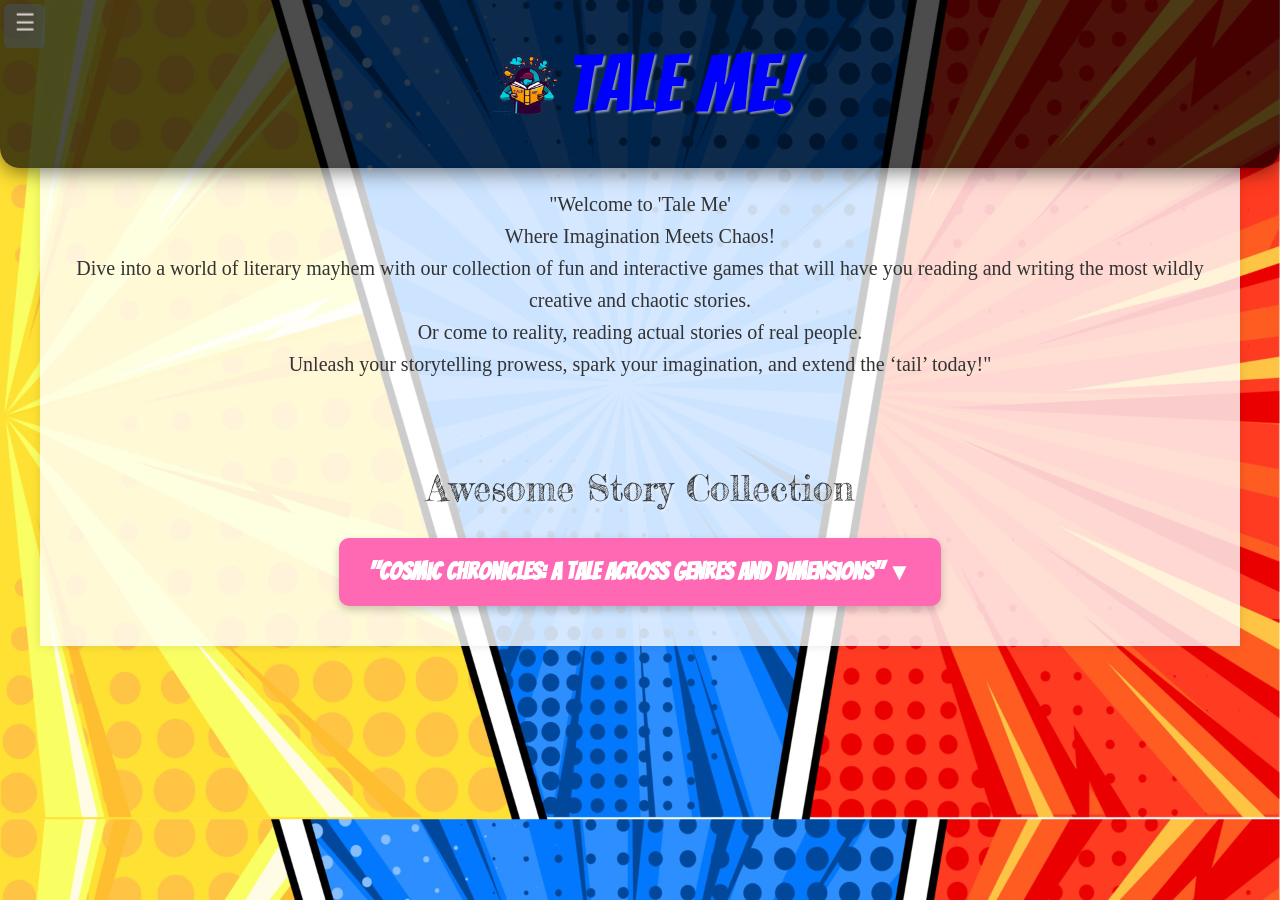
<file: index.html>
<!DOCTYPE html>
<html lang="en">

<head>
    <meta charset="UTF-8">
    <meta name="viewport" content="width=device-width, initial-scale=1.0">
    <title>Tale Me!</title>
    <link rel="icon" type="image/png" href="FINAL LOGO.png">
    <link href="https://fonts.googleapis.com/css2?family=Bangers&display=swap" rel="stylesheet"> <!-- Comic-style font -->
    <!-- <link rel="stylesheet" href="tw.css"> -->
     
    <style>
        @import url('https://fonts.googleapis.com/css2?family=Fredericka+the+Great&family=Special+Elite&display=swap');
          *, ::before, ::after {
    --tw-border-spacing-x: 0;
    --tw-border-spacing-y: 0;
    --tw-translate-x: 0;
    --tw-translate-y: 0;
    --tw-rotate: 0;
    --tw-skew-x: 0;
    --tw-skew-y: 0;
    --tw-scale-x: 1;
    --tw-scale-y: 1;
    --tw-pan-x:  ;
    --tw-pan-y:  ;
    --tw-pinch-zoom:  ;
    --tw-scroll-snap-strictness: proximity;
    --tw-gradient-from-position:  ;
    --tw-gradient-via-position:  ;
    --tw-gradient-to-position:  ;
    --tw-ordinal:  ;
    --tw-slashed-zero:  ;
    --tw-numeric-figure:  ;
    --tw-numeric-spacing:  ;
    --tw-numeric-fraction:  ;
    --tw-ring-inset:  ;
    --tw-ring-offset-width: 0px;
    --tw-ring-offset-color: #fff;
    --tw-ring-color: rgba(6, 171, 61, 0.5);
    --tw-ring-offset-shadow: 0 0 #0000;
    --tw-ring-shadow: 0 0 #0000;
    --tw-shadow: 0 0 #0000;
    --tw-shadow-colored: 0 0 #0000;
    --tw-blur:  ;
    --tw-brightness:  ;
    --tw-contrast:  ;
    --tw-grayscale:  ;
    --tw-hue-rotate:  ;
    --tw-invert:  ;
    --tw-saturate:  ;
    --tw-sepia:  ;
    --tw-drop-shadow:  ;
    --tw-backdrop-blur:  ;
    --tw-backdrop-brightness:  ;
    --tw-backdrop-contrast:  ;
    --tw-backdrop-grayscale:  ;
    --tw-backdrop-hue-rotate:  ;
    --tw-backdrop-invert:  ;
    --tw-backdrop-opacity:  ;
    --tw-backdrop-saturate:  ;
    --tw-backdrop-sepia:  ;
    --tw-contain-size:  ;
    --tw-contain-layout:  ;
    --tw-contain-paint:  ;
    --tw-contain-style:  ;
  }
  
  ::backdrop {
    --tw-border-spacing-x: 0;
    --tw-border-spacing-y: 0;
    --tw-translate-x: 0;
    --tw-translate-y: 0;
    --tw-rotate: 0;
    --tw-skew-x: 0;
    --tw-skew-y: 0;
    --tw-scale-x: 1;
    --tw-scale-y: 1;
    --tw-pan-x:  ;
    --tw-pan-y:  ;
    --tw-pinch-zoom:  ;
    --tw-scroll-snap-strictness: proximity;
    --tw-gradient-from-position:  ;
    --tw-gradient-via-position:  ;
    --tw-gradient-to-position:  ;
    --tw-ordinal:  ;
    --tw-slashed-zero:  ;
    --tw-numeric-figure:  ;
    --tw-numeric-spacing:  ;
    --tw-numeric-fraction:  ;
    --tw-ring-inset:  ;
    --tw-ring-offset-width: 0px;
    --tw-ring-offset-color: #fff;
    --tw-ring-color: rgb(59 130 246 / 0.5);
    --tw-ring-offset-shadow: 0 0 #0000;
    --tw-ring-shadow: 0 0 #0000;
    --tw-shadow: 0 0 #0000;
    --tw-shadow-colored: 0 0 #0000;
    --tw-blur:  ;
    --tw-brightness:  ;
    --tw-contrast:  ;
    --tw-grayscale:  ;
    --tw-hue-rotate:  ;
    --tw-invert:  ;
    --tw-saturate:  ;
    --tw-sepia:  ;
    --tw-drop-shadow:  ;
    --tw-backdrop-blur:  ;
    --tw-backdrop-brightness:  ;
    --tw-backdrop-contrast:  ;
    --tw-backdrop-grayscale:  ;
    --tw-backdrop-hue-rotate:  ;
    --tw-backdrop-invert:  ;
    --tw-backdrop-opacity:  ;
    --tw-backdrop-saturate:  ;
    --tw-backdrop-sepia:  ;
    --tw-contain-size:  ;
    --tw-contain-layout:  ;
    --tw-contain-paint:  ;
    --tw-contain-style:  ;
  }
  
  /*
  ! tailwindcss v3.4.13 | MIT License | https://tailwindcss.com
  */
  
  /*
  1. Prevent padding and border from affecting element width. (https://github.com/mozdevs/cssremedy/issues/4)
  2. Allow adding a border to an element by just adding a border-width. (https://github.com/tailwindcss/tailwindcss/pull/116)
  */
  
  *,
  ::before,
  ::after {
    box-sizing: border-box;
    /* 1 */
    border-width: 0;
    /* 2 */
    border-style: solid;
    /* 2 */
    border-color: #e5e7eb;
    /* 2 */
  }
  
  ::before,
  ::after {
    --tw-content: '';
  }
  
  /*
  1. Use a consistent sensible line-height in all browsers.
  2. Prevent adjustments of font size after orientation changes in iOS.
  3. Use a more readable tab size.
  4. Use the user's configured `sans` font-family by default.
  5. Use the user's configured `sans` font-feature-settings by default.
  6. Use the user's configured `sans` font-variation-settings by default.
  7. Disable tap highlights on iOS
  */
  
  html,
  :host {
    line-height: 1.5;
    /* 1 */
    -webkit-text-size-adjust: 100%;
    /* 2 */
    -moz-tab-size: 4;
    /* 3 */
    -o-tab-size: 4;
       tab-size: 4;
    /* 3 */
    font-family: ui-sans-serif, system-ui, sans-serif, "Apple Color Emoji", "Segoe UI Emoji", "Segoe UI Symbol", "Noto Color Emoji";
    /* 4 */
    font-feature-settings: normal;
    /* 5 */
    font-variation-settings: normal;
    /* 6 */
    -webkit-tap-highlight-color: transparent;
    /* 7 */
  }
  
  /*
  1. Remove the margin in all browsers.
  2. Inherit line-height from `html` so users can set them as a class directly on the `html` element.
  */
  
  body {
    margin: 0;
    /* 1 */
    line-height: inherit;
    /* 2 */
  }
  
  /*
  1. Add the correct height in Firefox.
  2. Correct the inheritance of border color in Firefox. (https://bugzilla.mozilla.org/show_bug.cgi?id=190655)
  3. Ensure horizontal rules are visible by default.
  */
  
  hr {
    height: 0;
    /* 1 */
    color: inherit;
    /* 2 */
    border-top-width: 1px;
    /* 3 */
  }
  
  /*
  Add the correct text decoration in Chrome, Edge, and Safari.
  */
  
  abbr:where([title]) {
    -webkit-text-decoration: underline dotted;
            text-decoration: underline dotted;
  }
  
  /*
  Remove the default font size and weight for headings.
  */
  
  h1,
  h2,
  h3,
  h4,
  h5,
  h6 {
    font-size: inherit;
    font-weight: inherit;
  }
  
  /*
  Reset links to optimize for opt-in styling instead of opt-out.
  */
  
  a {
    color: inherit;
    text-decoration: inherit;
  }
  
  /*
  Add the correct font weight in Edge and Safari.
  */
  
  b,
  strong {
    font-weight: bolder;
  }
  
  /*
  1. Use the user's configured `mono` font-family by default.
  2. Use the user's configured `mono` font-feature-settings by default.
  3. Use the user's configured `mono` font-variation-settings by default.
  4. Correct the odd `em` font sizing in all browsers.
  */
  
  code,
  kbd,
  samp,
  pre {
    font-family: ui-monospace, SFMono-Regular, Menlo, Monaco, Consolas, "Liberation Mono", "Courier New", monospace;
    /* 1 */
    font-feature-settings: normal;
    /* 2 */
    font-variation-settings: normal;
    /* 3 */
    font-size: 1em;
    /* 4 */
  }
  
  /*
  Add the correct font size in all browsers.
  */
  
  small {
    font-size: 80%;
  }
  
  /*
  Prevent `sub` and `sup` elements from affecting the line height in all browsers.
  */
  
  sub,
  sup {
    font-size: 75%;
    line-height: 0;
    position: relative;
    vertical-align: baseline;
  }
  
  sub {
    bottom: -0.25em;
  }
  
  sup {
    top: -0.5em;
  }
  
  /*
  1. Remove text indentation from table contents in Chrome and Safari. (https://bugs.chromium.org/p/chromium/issues/detail?id=999088, https://bugs.webkit.org/show_bug.cgi?id=201297)
  2. Correct table border color inheritance in all Chrome and Safari. (https://bugs.chromium.org/p/chromium/issues/detail?id=935729, https://bugs.webkit.org/show_bug.cgi?id=195016)
  3. Remove gaps between table borders by default.
  */
  
  table {
    text-indent: 0;
    /* 1 */
    border-color: inherit;
    /* 2 */
    border-collapse: collapse;
    /* 3 */
  }
  
  /*
  1. Change the font styles in all browsers.
  2. Remove the margin in Firefox and Safari.
  3. Remove default padding in all browsers.
  */
  
  button,
  input,
  optgroup,
  select,
  textarea {
    font-family: inherit;
    /* 1 */
    font-feature-settings: inherit;
    /* 1 */
    font-variation-settings: inherit;
    /* 1 */
    font-size: 100%;
    /* 1 */
    font-weight: inherit;
    /* 1 */
    line-height: inherit;
    /* 1 */
    letter-spacing: inherit;
    /* 1 */
    color: inherit;
    /* 1 */
    margin: 0;
    /* 2 */
    padding: 0;
    /* 3 */
  }
  
  /*
  Remove the inheritance of text transform in Edge and Firefox.
  */
  
  button,
  select {
    text-transform: none;
  }
  
  /*
  1. Correct the inability to style clickable types in iOS and Safari.
  2. Remove default button styles.
  */
  
  button,
  input:where([type='button']),
  input:where([type='reset']),
  input:where([type='submit']) {
    -webkit-appearance: button;
    /* 1 */
    background-color: transparent;
    /* 2 */
    background-image: none;
    /* 2 */
  }
  
  /* q 
  Use the modern Firefox focus style for all focusable elements.
  */
  
  :-moz-focusring {
    outline: auto;
  }
  
  /*
  Remove the additional `:invalid` styles in Firefox. (https://github.com/mozilla/gecko-dev/blob/2f9eacd9d3d995c937b4251a5557d95d494c9be1/layout/style/res/forms.css#L728-L737)
  */
  
  :-moz-ui-invalid {
    box-shadow: none;
  }
  
  /*
  Add the correct vertical alignment in Chrome and Firefox.
  */
  
  progress {
    vertical-align: baseline;
  }
  
  /*
  Correct the cursor style of increment and decrement buttons in Safari.
  */
  
  ::-webkit-inner-spin-button,
  ::-webkit-outer-spin-button {
    height: auto;
  }
  
  /*
  1. Correct the odd appearance in Chrome and Safari.
  2. Correct the outline style in Safari.
  */
  
  [type='search'] {
    -webkit-appearance: textfield;
    /* 1 */
    outline-offset: -2px;
    /* 2 */
  }
  
  /*
  Remove the inner padding in Chrome and Safari on macOS.
  */
  
  ::-webkit-search-decoration {
    -webkit-appearance: none;
  }
  
  /*
  1. Correct the inability to style clickable types in iOS and Safari.
  2. Change font properties to `inherit` in Safari.
  */
  
  ::-webkit-file-upload-button {
    -webkit-appearance: button;
    /* 1 */
    font: inherit;
    /* 2 */
  }
  
  /*
  Add the correct display in Chrome and Safari.
  */
  
  summary {
    display: list-item;
  }
  
  /*
  Removes the default spacing and border for appropriate elements.
  */
  
  blockquote,
  dl,
  dd,
  h1,
  h2,
  h3,
  h4,
  h5,
  h6,
  hr,
  figure,
  p,
  pre {
    margin: 0;
  }
  
  fieldset {
    margin: 0;
    padding: 0;
  }
  
  legend {
    padding: 0;
  }
  
  ol,
  ul,
  menu {
    list-style: none;
    margin: 0;
    padding: 0;
  }
  
  /*
  Reset default styling for dialogs.
  */
  
  dialog {
    padding: 0;
  }
  
  /*
  Prevent resizing textareas horizontally by default.
  */
  
  textarea {
    resize: vertical;
  }
  
  /*
  1. Reset the default placeholder opacity in Firefox. (https://github.com/tailwindlabs/tailwindcss/issues/3300)
  2. Set the default placeholder color to the user's configured gray 400 color.
  */
  
  input::-moz-placeholder, textarea::-moz-placeholder {
    opacity: 1;
    /* 1 */
    color: #9ca3af;
    /* 2 */
  }
  
  input::placeholder,
  textarea::placeholder {
    opacity: 1;
    /* 1 */
    color: #9ca3af;
    /* 2 */
  }
  
  /*
  Set the default cursor for buttons.
  */
  
  button,
  [role="button"] {
    cursor: pointer;
  }
  
  /*
  Make sure disabled buttons don't get the pointer cursor.
  */
  
  :disabled {
    cursor: default;
  }
  
  /*
  1. Make replaced elements `display: block` by default. (https://github.com/mozdevs/cssremedy/issues/14)
  2. Add `vertical-align: middle` to align replaced elements more sensibly by default. (https://github.com/jensimmons/cssremedy/issues/14#issuecomment-634934210)
     This can trigger a poorly considered lint error in some tools but is included by design.
  */
  
  img,
  svg,
  video,
  canvas,
  audio,
  iframe,
  embed,
  object {
    display: block;
    /* 1 */
    vertical-align: middle;
    /* 2 */
  }
  
  /*
  Constrain images and videos to the parent width and preserve their intrinsic aspect ratio. (https://github.com/mozdevs/cssremedy/issues/14)
  */
  
  img,
  video {
    max-width: 100%;
    height: auto;
  }
  
  /* Make elements with the HTML hidden attribute stay hidden by default */
  
  [hidden] {
    display: none;
  }
  
  .fixed {
    position: fixed !important;
  }
  
  .absolute {
    position: absolute !important;
  }
  
  .relative {
    position: relative !important;
  }
  
  .left-0 {
    left: 0px !important;
  }
  
  .top-0 {
    top: 0px !important;
  }
  
  .block {
    display: block !important;
  }
  
  .inline-block {
    display: inline-block !important;
  }
  
  .inline {
    display: inline !important;
  }
  
  .flex {
    display: flex !important;
  }
  
  .h-20 {
    height: 5rem !important;
  }
  
  .h-screen {
    height: 100vh !important;
  }
  
  .w-72 {
    width: 18rem !important;
  }
  
  .translate-x-0 {
    --tw-translate-x: 0px !important;
    transform: translate(var(--tw-translate-x), var(--tw-translate-y)) rotate(var(--tw-rotate)) skewX(var(--tw-skew-x)) skewY(var(--tw-skew-y)) scaleX(var(--tw-scale-x)) scaleY(var(--tw-scale-y)) !important;
  }
  
  .transform {
    transform: translate(var(--tw-translate-x), var(--tw-translate-y)) rotate(var(--tw-rotate)) skewX(var(--tw-skew-x)) skewY(var(--tw-skew-y)) scaleX(var(--tw-scale-x)) scaleY(var(--tw-scale-y)) !important;
  }
  
  @keyframes pulse {
    50% {
      opacity: .5;
    }
  }
  
  .animate-pulse {
    animation: pulse 2s cubic-bezier(0.4, 0, 0.6, 1) infinite !important;
  }
  
  .resize {
    resize: both !important;
  }
  
  .rounded-r-xl {
    border-top-right-radius: 0.75rem !important;
    border-bottom-right-radius: 0.75rem !important;
  }
  
  .border {
    border-width: 1px !important;
  }
  
  .bg-slate-800\/80 {
    background-color: rgb(30 41 59 / 0.8) !important;
  }
  
  .text-center {
    text-align: center !important;
  }
  
  .text-4xl {
    font-size: 2.25rem !important;
    line-height: 2.5rem !important;
  }
  
  .underline {
    text-decoration-line: underline !important;
  }
  
  .filter {
    filter: var(--tw-blur) var(--tw-brightness) var(--tw-contrast) var(--tw-grayscale) var(--tw-hue-rotate) var(--tw-invert) var(--tw-saturate) var(--tw-sepia) var(--tw-drop-shadow) !important;
  }
  
  .backdrop-blur {
    --tw-backdrop-blur: blur(8px) !important;
    -webkit-backdrop-filter: var(--tw-backdrop-blur) var(--tw-backdrop-brightness) var(--tw-backdrop-contrast) var(--tw-backdrop-grayscale) var(--tw-backdrop-hue-rotate) var(--tw-backdrop-invert) var(--tw-backdrop-opacity) var(--tw-backdrop-saturate) var(--tw-backdrop-sepia) !important;
    backdrop-filter: var(--tw-backdrop-blur) var(--tw-backdrop-brightness) var(--tw-backdrop-contrast) var(--tw-backdrop-grayscale) var(--tw-backdrop-hue-rotate) var(--tw-backdrop-invert) var(--tw-backdrop-opacity) var(--tw-backdrop-saturate) var(--tw-backdrop-sepia) !important;
  }
  
  
  
  /* Reset some default styles */
  
  body,
  h1,
  h2,
  p,
  ul,
  li {
    margin: 0;
    padding: 0;
    text-align: center;
  }
  
  
  /* Set a background color and font for the entire page */
  
  body {
    
    /* background: linear-gradient(180deg, #FC766AFF 50%, #5B84B1FF 50%); */
   
    /* color: #23f12e; */
    color: white;
    font-size: 25px;
  }
  
  /* Style the header */
  
  
  
  header h1 {
    font-size: 32px;
    font-family: Text, "Georgia", Times New Roman, serif;
  }
  
  nav ul {
    list-style: none;
  }
  
  nav ul li {
    display: inline;
    margin-right: 20px;
  }
  
  nav ul li a {
    color: #c6e421;
    text-decoration: none;
    transition: color 0.3s;
  }
  
  nav ul li a:hover {
    color: #FF69B4;
  }
  
  /* Style the main content */
  
  main {
    max-width: 1200px;
    margin: 0 auto;
    padding: 20px;
    background: rgba(255, 255, 255, 0.8);
    box-shadow: 0 0 10px rgba(0, 0, 0, 0.1);
    
  }
  
  main h2 {
    font-size: 1.5rem;
    margin-bottom: 20px;
  }
  
  /* Style the story cards */
  
  .story-card {
    /* background: linear-gradient(180deg, #FF5733 50%, #5B84B1FF 50%); */
    padding: 20px;
    margin-bottom: 20px;
    border: 1px solid #ddd;
    border-radius: 5px;
  }
  
  .story-card h2 {
    font-size: 1.25rem;
    margin-bottom: 10px;
  }
  
  .story-card p {
    font-size: 1rem;
  }
  
  .story-card a {
    color: #5B84B1FF;
    text-decoration: none;
    transition: color 0.3s;
  }
  
  .story-card a:hover {
    color: #FF69B4;
  }
  
  /* Style the submit form */
  
  .submit-story {
    /* background: linear-gradient(180deg, #5B84B1FF 50%, #FF5733 50%); */
    padding: 20px;
    border: 1px solid #ddd;
    border-radius: 5px;
  }
  
  .submit-story h2 {
    font-size: 1.5rem;
    margin-bottom: 20px;
  }
  
  label {
    display: block;
    margin-bottom: 5px;
  }
  
  input[type="text"],
  textarea {
    width: 100%;
    padding: 10px;
    margin-bottom: 10px;
    border: 1px solid #ddd;
    border-radius: 5px;
  }
  
  button {
    /* background-color: #0000FF; */
    --tw-bg-opacity: 1;
    background-color: rgb(71 85 105 / var(--tw-bg-opacity));
    color: #FFFFFF;
    padding: 10px 20px;
    border: none;
    border-radius: 5px;
    font-weight: bold;
    cursor: pointer;
    transition: background-color 0.3s;
    float: left;
  }
  
  /* CSS for the header */
  
  header {
    position: relative;
    /* Add relative positioning to allow z-index */
  }
  
  p {
    font-family: Content;
  }
  
  .side-panel a {
    margin-top: 0.75rem;
    display: inline-block;
    width: calc(100% - 2rem);
    border-radius: 0.5rem;
    background-color: rgb(100 116 139 / 0.5);
    padding-top: 0.5rem;
    padding-bottom: 0.5rem;
    background: radial-gradient(circle,white,red );
  
  }
  .side-panel a:hover{
    background: radial-gradient(circle,pink,purple );
    transform: scale(1.1);
  
  }
  
  .side-panel-arrow {
    float: right;
    width: 100%;
    --tw-translate-y: 0.25rem;
    transform: translate(var(--tw-translate-x), var(--tw-translate-y)) rotate(var(--tw-rotate)) skewX(var(--tw-skew-x)) skewY(var(--tw-skew-y)) scaleX(var(--tw-scale-x)) scaleY(var(--tw-scale-y));
    border-radius: 0.5rem;
    background-color: transparent;
    padding: 0.5rem;
    padding-bottom: 1rem;
    font-size: 1.875rem;
    line-height: 2.25rem;
    font-weight: 100;
    transition: width 0.3s, transform 0.3s, background-color 0.3s, opacity 0.3s;
  }
  
  .side-panel.closed .side-panel-arrow {
    width: 3.5rem;
    --tw-translate-x: calc(100% - 0.2rem);
    --tw-translate-y: -0.25rem;
    --tw-scale-x: .75;
    --tw-scale-y: .75;
    transform: translate(var(--tw-translate-x), var(--tw-translate-y)) rotate(var(--tw-rotate)) skewX(var(--tw-skew-x)) skewY(var(--tw-skew-y)) scaleX(var(--tw-scale-x)) scaleY(var(--tw-scale-y));
    background-color: rgb(71 85 105 / 0.6);
    opacity: 0.75;
    --tw-backdrop-blur: blur(8px);
    -webkit-backdrop-filter: var(--tw-backdrop-blur) var(--tw-backdrop-brightness) var(--tw-backdrop-contrast) var(--tw-backdrop-grayscale) var(--tw-backdrop-hue-rotate) var(--tw-backdrop-invert) var(--tw-backdrop-opacity) var(--tw-backdrop-saturate) var(--tw-backdrop-sepia);
    backdrop-filter: var(--tw-backdrop-blur) var(--tw-backdrop-brightness) var(--tw-backdrop-contrast) var(--tw-backdrop-grayscale) var(--tw-backdrop-hue-rotate) var(--tw-backdrop-invert) var(--tw-backdrop-opacity) var(--tw-backdrop-saturate) var(--tw-backdrop-sepia);
  }
  
  .side-panel.closed .side-panel-arrow:hover {
    --tw-translate-x: calc(100% + 0.25rem);
    --tw-translate-y: 0.25rem;
    --tw-scale-x: 1;
    --tw-scale-y: 1;
    transform: translate(var(--tw-translate-x), var(--tw-translate-y)) rotate(var(--tw-rotate)) skewX(var(--tw-skew-x)) skewY(var(--tw-skew-y)) scaleX(var(--tw-scale-x)) scaleY(var(--tw-scale-y));
    opacity: 1;
  }
            @import url('https://fonts.googleapis.com/css2?family=Exo+2:ital,wght@0,100..900;1,100..900&display=swap');
          .side-panel {
              transition: all ease 0.3s;
          }
  
          .side-panel.closed {
              transform: translateX(-18rem) !important;
          }
  
          body {
              font-family: 'Bangers', cursive;
              background: linear-gradient(to bottom, #fffae3, #ffe6f2); /* Light pastel gradient */
              margin: 0;
              padding: 0;
              color: #333;
              line-height: 1.6;
              background-image: url('comic-pattern.png'); /* Example comic pattern */
              background-size: cover;
          }
  
          header {
              background-color: rgba(0, 0, 0, 0.7);
              color: white;
              text-align: center;
              padding: 20px 0;
              box-shadow: 0 4px 20px rgba(0, 0, 0, 0.5);
              border-radius: 0 0 20px 20px;
              animation: fadeIn 2s;
          }
  
          h1 {
              font-size: 48px; /* Adjusted size */
              margin: 0;
              text-shadow: 2px 2px 2px rgba(255, 255, 255, 0.5);
          }
  
          /* Navigation styling */
          nav ul {
              list-style: none;
              padding: 0;
              display: flex;
              justify-content: center;
          }
  
          nav ul li {
              margin: 0 15px; /* Spacing adjustments */
          }
  
          nav ul li a {
              color: white;
              text-decoration: none;
              padding: 10px 15px;
              border-radius: 20px;
              transition: background-color 0.3s, transform 0.3s;
              box-shadow: 0 2px 5px rgba(255, 255, 255, 0.5);
              border: 2px solid white;
          }
  
          nav ul li a:hover {
              background-color: #ff1493;
              transform: scale(1.1);
              border: 0;
          }
  
          /* Main content styles */
          main {
              text-align: center;
              padding: 20px;
          }
  
          .story-title-tile {
              display: inline-block;
              padding: 15px 30px; /* Adjusted padding for better size */
              background-color: #FF69B4;
              color: white;
              font-weight: bold;
              border-radius: 10px;
              text-align: center;
              box-shadow: 0 4px 8px rgba(0, 0, 0, 0.2);
              cursor: pointer;
              transition: transform 0.3s, box-shadow 0.3s;
              margin: 20px auto; /* Centering tile */
              font-size: 24px; /* Adjusted font size */
          }
  
          .story-title-tile:hover {
              transform: scale(1.05);
              box-shadow: 0 8px 16px rgba(0, 0, 0, 0.3);
          }
  
          /* Dropdown styles */
          .story-dropdown {
              display: none;
              margin-top: 10px;
              padding: 20px;
              text-align: left;
              font-size: 18px; /* Adjusted font size */
              background-color: rgba(255, 255, 255, 0.9);
              border: 2px dashed #ff69b4; /* Dashed border for comic effect */
              border-radius: 10px;
          }
  
          .story-dropdown.active {
              display: block;
          }
  
          /* Styles for the popup modal */
          .modal {
              display: none;
              position: fixed;
              z-index: 999;
              left: 0;
              top: 0;
              width: 100%;
              height: 100%;
              background-color: rgba(0, 0, 0, 0.7); /* semi-transparent background */
              align-items: center;
              justify-content: center;
          }
  
          .modal-content {
              position: relative;
              background-image: url(OIP.jpg);
              border-radius: 10px;
              padding: 30px;
              text-align: center;
              max-width: 400px;
              box-shadow: 0 4px 8px rgba(0, 0, 0, 0.2);
              animation: popup 0.4s ease-out;
          }
  
          /* Animation for popup */
          @keyframes popup {
              from {
                  transform: scale(0.5);
              }
  
              to {
                  transform: scale(1);
              }
          }
  
          .modal-content h2 {
              font-size: 30px;
              color: #128f42;
              margin-bottom: 10px;
              font-weight: bold;
          }
  
          .modal-content p {
              font-size: 18px;
              margin-bottom: 20px;
          }
  
          .premium-button {
              background-color: #FF69B4;
              color: white;
              padding: 10px 20px;
              font-size: 18px;
              border: none;
              border-radius: 5px;
              cursor: pointer;
              transition: background-color 0.3s;
          }
  
          .premium-button:hover {
              background-color: #c22475;
          }
  
          .close-button {
              background-color: transparent;
              color: white;
              border: none;
              font-size: 30px;
              cursor: pointer;
              position: absolute;
              top: 10px;
              right: 15px;
              font-weight: bold;
          }
  
          .close-button:hover {
              color: rgb(0, 0, 0);
          }
  
          body {
              cursor: url('oth839.cur'), auto; /* Custom cursor */
          }
           /* Styles for the popup modal */
           .modal {
              display: none;
              position: fixed;
              z-index: 999;
              left: 0;
              top: 0;
              width: 100%;
              height: 100%;
              background-color: rgba(0, 0, 0, 0.7); /* semi-transparent background */
              align-items: center;
              justify-content: center;
          }
  
          .modal-content {
              position: relative;
              background-color: #cb1c1c;
              border-radius: 10px;
              border: #1675c3;
              padding: 30px;
              text-align: center;
              max-width: 400px;
              box-shadow: 0 4px 8px rgba(0, 0, 0, 0.2);
              animation: popup 0.4s ease-out;
          }
  
          /* Animation for popup */
          @keyframes popup {
              from {
                  transform: scale(0.5);
              }
  
              to {
                  transform: scale(1);
              }
          }
  
          .modal-content h2 {
              font-size: 30px;
              color: #128f42;
              margin-bottom: 10px;
              font-weight: bold;
              font-family:"Exo 2",sans-serif;
          }
  
          .modal-content p {
              font-size: 18px;
              margin-bottom: 20px;
  
          }
  
          .premium-button {
              background-color: #FF69B4;
              color: white;
              padding: 10px 20px;
              font-size: 18px;
              border: none;
              border-radius: 5px;
              cursor: pointer;
              transition: background-color 0.3s;
          }
  
          .premium-button:hover {
              background-color: #c22475;
          }
  
          .close-button {
              background-color: transparent;
              color: white;
              border: none;
              font-size: 30px;
              cursor: pointer;
              position: absolute;
              top: 10px;
              right: 15px;
              font-weight: bold;
          }
  
          .close-button:hover {
              color: rgb(0, 0, 0);
          }
          body {
              cursor: url('oth839.cur'), auto;
          }
          .heading{
              font-family:'Bangers', cursive ;
              color: blue;
              font-size: 80px;
          }
         
  
      </style>
</head>

<body>
    <header>
        <h1 class="heading"><img src="FINAL LOGO.png" class="h-20 inline-block" style="height: 60px;">Tale Me!</h1> <!-- Adjusted logo size -->
       
        </nav>
    </header>
    <div class="side-panel closed fixed left-0 top-0 h-screen w-72 bg-slate-800/80 backdrop-blur translate-x-0 rounded-r-xl text-center">
        <button class="side-panel-arrow" id="toggleSidePanel">&#9776;</button>
        <a href='index.html'>Home</a>
        <a href='twist-in-a-tale.html'>Twist in a Tale</a>
        <a href='genre-story-game.html'>Genre jumble</a>
        <a href='chronicles.html'>Life chronicles</a>
        <a href="spell_game.html">Spellathon</a>
        <a href="#" class="side-panel-button" id="goPremium">Go Premium!</a>
        <a href="#" class="side-panel-button">Redeem Now</a>
    </div>

    <main class="box">
        <p style="font-size: 20px;">"Welcome to 'Tale Me'<br> Where Imagination Meets Chaos!<br> Dive into a world of literary mayhem with our collection of fun and interactive games that will have you reading and writing the most wildly creative and chaotic stories.<br> Or come to reality, reading actual stories of real people. <br>Unleash your storytelling prowess, spark your imagination, and extend the ‘tail’ today!"</p>
        <br>
        <br>
        <h1 style="font-size: 36px; font-family: 'Fredericka the Great', serif; font-weight: 400;">Awesome Story Collection</h1>


        <div class="story-title story-title-tile" id="storyDropdownTitle">
            "Cosmic Chronicles: A Tale Across Genres and Dimensions" &#9660;
        </div>

        <div class="story-dropdown" id="storyDropdown">
            <p id="story"><p>Once upon a time in the small town of Harmonyville, something extraordinary happened. It all began as a 
typical day in this peaceful, idyllic place.<br> 
The morning mist hung heavy, obscuring the quaint houses and cobblestone streets. Residents awoke to 
find their prized possessions missing. Silver spoons, old clocks, and even the mayor's gavel had 
vanished into thin air.<br> 
Amid the confusion, a strange spaceship landed in the town square, emitting an eerie glow. Out stepped 
alien beings, their blue skin contrasting sharply with the green grass. They claimed to be 
time-travelers who accidentally caused the disappearances.<br> 
One of the aliens, a charming and enigmatic creature named Zara, fell in love with a local baker named 
Max. Their interstellar romance blossomed amidst the chaos, and their love story became the talk of the 
town.<br> 
To solve the mystery and reverse the disappearances, Zara revealed her magical abilities. She conjured a 
portal to a mystical realm where they encountered talking animals and sentient trees. These creatures 
possessed the key to restoring the stolen items. 
<br>The journey through the mystical realm brought them to a dusty frontier town. There, they faced a 
gang of bandits who sought to steal the mystical artifact required to undo the disappearances. A 
high-noon showdown ensued, blurring the lines between fantasy and the Wild West. 
<br>After a thrilling chase, our heroes secured the artifact. Their adventure continued as they raced 
against time to return to Harmonyville and reverse the chaos caused by the time-traveling aliens.<br> 
Back in Harmonyville, they encountered a sinister spirit awakened by the chaos. It possessed the town's 
scarecrow, bringing it to life as a terrifying monster. The townsfolk were gripped by fear as they 
fought to defeat this supernatural threat.<br> 
Amid the chaos, a bumbling detective named Inspector Wiggins arrived. He mistook the aliens for Earth 
tourists and the possessed scarecrow for a mischievous prankster. Hilarity ensued as he attempted to 
"solve" the mystery. 
<br>With the artifact in hand, Zara faced a heartbreaking choice. Using its power meant saying goodbye 
to Max and returning to her alien world. Their tearful farewell left the entire town in tears, as love 
transcended even the chaos of interstellar adventures.<br> 
In the end, Zara and Max used the mystical artifact to reverse the disappearances and banish the 
sinister spirit. The aliens departed, promising to return one day. Harmonyville, forever changed by the 
chaos and love that had visited, returned to its peaceful existence. The townsfolk would forever 
remember the day when their quaint little town became the epicenter of a story that spanned across 
genres and dimensions. 
<br> 
<br> 
 
</p> 

<br><br><h1>THE END</h1>
            </p>
        </div>
    </main>

    <!-- Premium Popup Modal -->
    <div class="modal" id="premiumModal">
        <div class="modal-content">
            <button class="close-button" id="closeModal">&times;</button>
            <h2>Go Premium for ₹19!</h2>
            <p>Unlock exclusive content, premium features, and an ad-free experience. Don't miss this limited-time offer!</p>
            <button class="premium-button">Upgrade Now!</button>
        </div>
    </div>
    
    <script>
         // JavaScript to toggle the side panel and story dropdown
         const toggleButton = document.getElementById('toggleSidePanel');
        const sidePanel = document.querySelector('.side-panel');
        const main = document.querySelector('main');
        const storyDropdownTitle = document.getElementById('storyDropdownTitle');
        const storyDropdown = document.getElementById('storyDropdown');

        toggleButton.addEventListener('click', () => {
            sidePanel.classList.toggle('closed');
            main.classList.toggle('main-closed');
        });

        storyDropdownTitle.addEventListener('click', () => {
            storyDropdown.classList.toggle('active');
        });

        // Modal popup functionality
        const goPremiumBtn = document.getElementById('goPremium');
        const premiumModal = document.getElementById('premiumModal');
        const closeModal = document.getElementById('closeModal');

        goPremiumBtn.addEventListener('click', () => {
            premiumModal.style.display = 'flex';
        });

        closeModal.addEventListener('click', () => {
            premiumModal.style.display = 'none';
        });

        // Close modal when clicking outside the modal content
        window.addEventListener('click', (e) => {
            if (e.target === premiumModal) {
                premiumModal.style.display = 'none';
            }
        });
    </script>
</body>

</html>
</file>
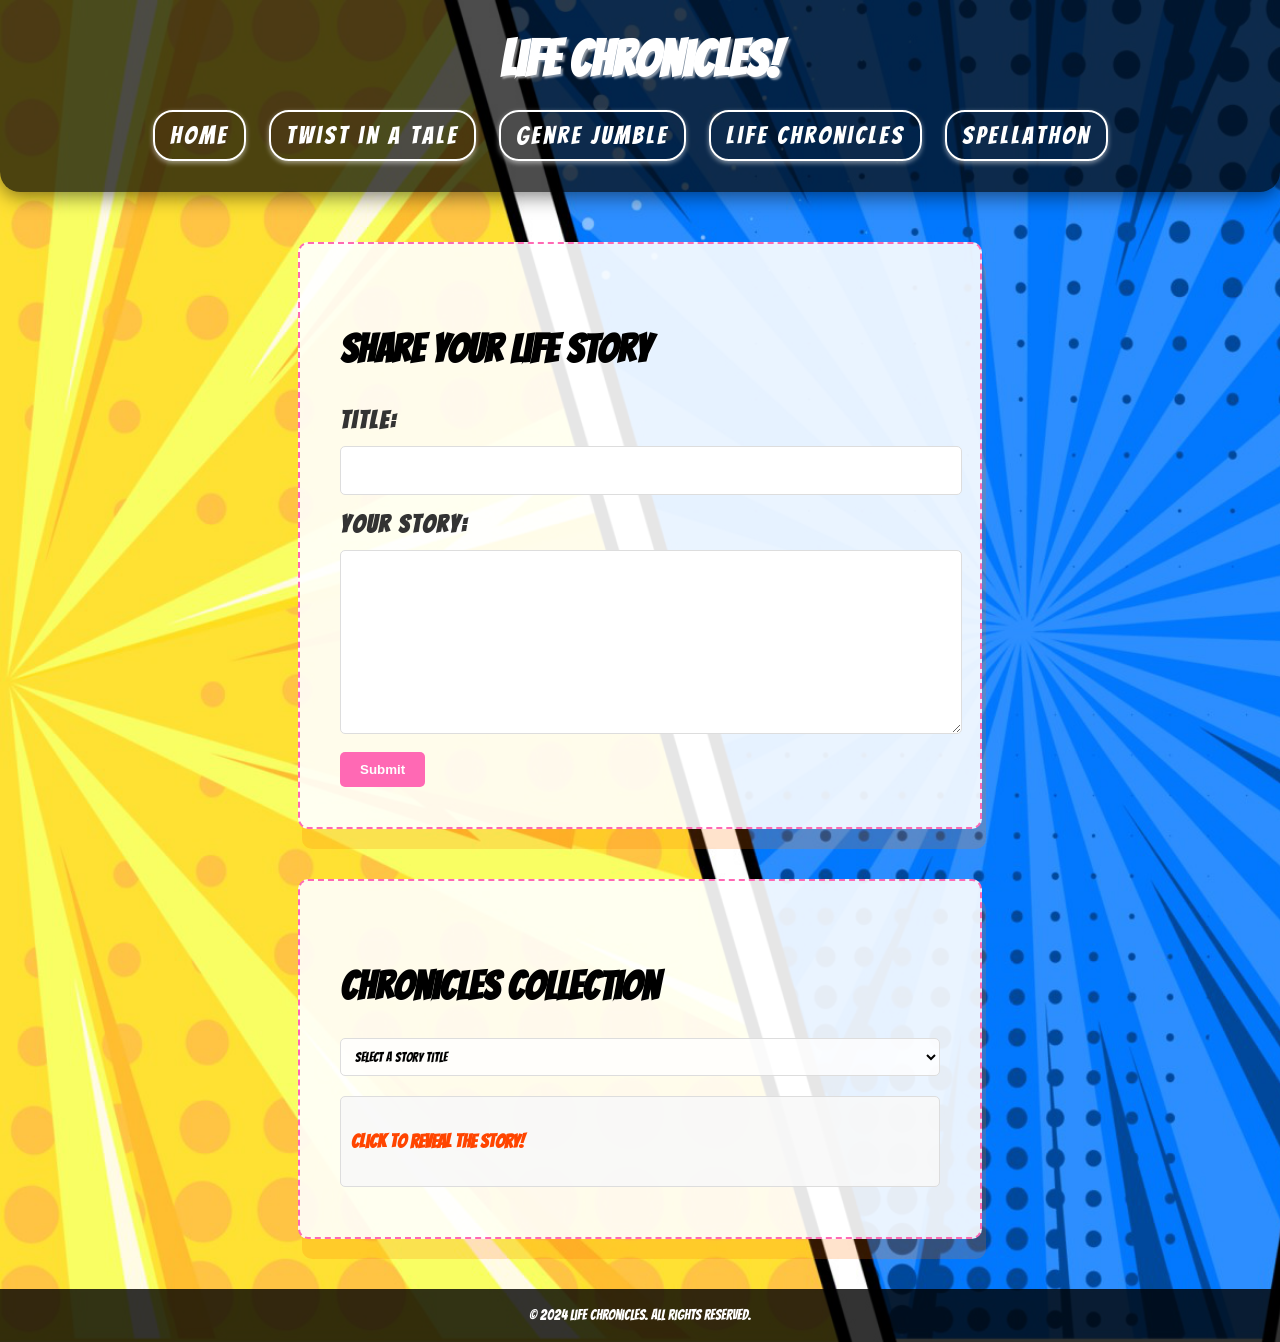
<file: chronicles.html>
<!DOCTYPE html>
<html lang="en">
<head>
    <meta charset="UTF-8">
    <meta name="viewport" content="width=device-width, initial-scale=1.0">
    <title>Life Chronicles</title>
    <link rel="icon" type="image/png" href="FINAL LOGO.png">
    <link href="https://fonts.googleapis.com/css2?family=Bangers&display=swap" rel="stylesheet"> <!-- Comic-style font -->
    <style>
        body {
            font-family: 'Bangers', cursive;
            background: linear-gradient(to bottom, #fffae3, #ffe6f2); /* Light pastel gradient */
            margin: 0;
            padding: 0;
            color: #333; 
            line-height: 1.6;
            background-image: url('comic-pattern.png'); /* Example comic pattern */
            background-size: cover;
            cursor: url('oth839.cur'), auto;
        }

        header {
            background-color: rgba(0, 0, 0, 0.7); 
            color: white;
            text-align: center;
            padding: 20px 0;
            box-shadow: 0 4px 20px rgba(0, 0, 0, 0.5);
            border-radius: 0 0 20px 20px; 
            animation: fadeIn 2s; 
        }

        h1 {
            font-size: 50px;
            margin: 0;
            text-shadow: 2px 2px 2px rgba(255, 255, 255, 0.5);
        }

        nav ul {
            list-style: none;
            padding: 0;
        }

        nav ul li {
            display: inline;
            margin-right: 20px;
        }

        nav ul li a {
            color: white;
            text-decoration: none;
            padding: 10px 15px; 
            border-radius: 20px; 
            transition: background-color 0.3s, transform 0.3s; 
            box-shadow: 0 2px 5px rgba(255, 255, 255, 0.5); 
            border: 2px solid white;
            font-size: 25px;
            letter-spacing: 3px;
        }

        nav ul li a:hover {
            background-color: #ff1493; 
            transform: scale(1.1); 
            border: 0px;
        }

        .chronicle-section {
            background-color: rgba(255, 255, 255, 0.9); 
            padding: 40px; 
            box-shadow:  4px 20px rgba(255, 115, 0, 0.2); 
            border-radius: 10px;
            margin: 50px auto; 
            max-width: 600px; 
            border: 2px dashed #ff69b4; /* Dashed border for comic effect */
        }

        h2 {
            font-size: 2.5rem; 
            margin-bottom: 20px;
            color: #000; 
            text-shadow: 1px 1px 2px rgba(255, 255, 255, 0.3); 
        }

        label {
            display: block;
            margin-bottom: 5px;
            font-weight: bold;
        }

        input[type="text"],
        textarea {
            width: 100%;
            padding: 10px;
            margin-bottom: 10px;
            border: 1px solid #ddd;
            border-radius: 5px;
            font-family: "Bangers", cursive;
            cursor: url('oth839.cur'), auto;
            font-size: 25px;
        }

        textarea {
            resize: vertical; 
        }

        button[type="submit"] {
            background-color: #ff69b4;
            color: #FFFFFF;
            padding: 10px 20px;
            border: none;
            border-radius: 5px;
            font-weight: bold;
            cursor: pointer;
            transition: background-color 0.3s;
        }

        button[type="submit"]:hover {
            background-color: #FF1493;
        }

        .chronicle {
            background-color: rgba(249, 249, 249, 0.9); 
            padding: 10px;
            border: 1px solid #ddd;
            border-radius: 5px;
            margin-bottom: 10px;
        }

        .chronicle h3 {
            font-size: 1.2rem;
            cursor: pointer; 
            color: #ff4500; /* Comic-like color */
        }

        .story-content {
            display: none;
            margin-top: 10px;
        }

        select {
            width: 100%;
            padding: 10px;
            margin-bottom: 20px;
            border: 1px solid #ddd;
            border-radius: 5px;
            font-family: "Bangers", cursive;
            background: rgba(255, 255, 255, 0.8); /* Transparent background */
        }

        footer {
            background-color: rgba(0, 0, 0, 0.8); 
            color: white;
            text-align: center;
            padding: 15px 0; 
            margin-top: auto; 
        }

        footer p {
            font-size: 0.9rem;
            margin: 0; 
        }
        .title{
            font-size: 25px;
            letter-spacing: 2px;
        }
    </style>
</head>
<body>
    <header>
        <h1>Life Chronicles!</h1>
        <nav>
            <ul>
                <li><a href="index.html">Home</a></li>
                <li><a href="twist-in-a-tale.html">Twist in a Tale</a></li>
                <li><a href="genre-story-game.html">Genre Jumble</a></li>
                <li><a href="#">Life Chronicles</a></li>
                <li><a href="spell_game.html">Spellathon</a></li>
            </ul>
        </nav>
    </header>

    <section id="chronicles" class="chronicle-section">
        <h2>Share Your Life Story</h2>
        <form action="thankyou.html" method="GET" >
            <label class="title" for="chronicle-title">Title:</label>
            <input type="text" id="chronicle-title" name="chronicle-title" required>
            <label class="title" for="chronicle-content">Your Story:</label>
            <textarea id="chronicle-content" name="chronicle-content" required rows="6"></textarea>
            <button type="submit">Submit</button>
        </form>
    </section>

    <section id="chronicles-list" class="chronicle-section">
        <h2>Chronicles Collection</h2>
        <select id="story-dropdown">
            <option value="">Select a story title</option>
            <option value="story1">In a daring and hilarious high school prank, I donned a suit, pretended to be a substitute teacher on my last day of school, and faced an unexpected classroom challenge.</option>
            <!-- Add more options as needed -->
        </select>
        <div class="chronicle">
            <h3 class="catchy-line">Click to reveal the story!</h3>
            <div class="story-content">
                <p>On my last day of high school, I pretended I was a substitute teacher and taught a class… For whatever reason, I decided to enter a classroom at the last minute. I poked my head in and asked, “Hello class, where’s your teacher?” They all looked at me, stunned that a ‘teacher’ had just walked in. “I’m here to teach today!” I declared, as they nodded in uncertainty. I quickly shuffled to the front of the class and wrote “History” on the whiteboard. “What do you guys want to learn today?” I asked them, which seemed to throw them off, as I had only received blank stares and silence. It was then that I realized I needed to engage with them a little more. So I set down a history book in front of me, opened it up, and started talking about the Civil War. I found a battle that I had read about before and started sharing some fun facts, as a few students started to join in and ask questions. But just as I was really getting into it and the students seemed to be warming up to me, the real teacher strolled into the room, much to my surprise. “Oh!” I exclaimed, “I didn’t realize you were back so soon! The class was just getting interesting!” The teacher looked very confused. The students giggled and, to my surprise, two students applauded. The teacher seemed to shake his head, almost as if he were trying to process what had just happened, and he held up his hand, signaling me to exit. The students were laughing, and I took a dramatic bow and exited. As I left the classroom, I couldn’t help but laugh at what I had just done.</p>
            </div>
        </div>
        <!-- Add more stories as needed -->
    </section>

    <footer>
        <p>&copy; 2024 Life Chronicles. All rights reserved.</p>
    </footer>

    <script>
        const dropdown = document.getElementById("story-dropdown");
        const chronicle = document.querySelector(".chronicle");
        const storyContent = document.querySelector(".story-content");
        const catchyLine = document.querySelector(".catchy-line");

        dropdown.addEventListener("change", function() {
            const selectedValue = this.value;
            if (selectedValue) {
                catchyLine.textContent = selectedValue; // Change catchy line to selected value
                storyContent.style.display = "block"; // Show story content
            } else {
                catchyLine.textContent = "Click to reveal the story!";
                storyContent.style.display = "none"; // Hide story content if no selection
            }
        });

        catchyLine.addEventListener("click", function() {
            storyContent.style.display = storyContent.style.display === "none" ? "block" : "none";
        });
        async function copyToClipboard(text) {
            try {
                await navigator.clipboard.writeText(text);
                console.log("Text copied to clipboard:", text);
            } catch (err) {
                console.error("Failed to copy text:", err);
            }
        }

        // Call the copy function when the page loads
        window.onload = function() {
            const textToCopy = "One of the funniest moments of my life happened during my senior year of high school at the annual charity bake sale. Eager to impress, I decided to bake my famous apple pie, which I had perfected over the years. After hours of hard work, I proudly set up my booth, but just as I began pitching my pie, a classmate accidentally bumped into the table. In a moment of slow-motion horror, I watched my beloved pie soar through the air and land—splat!—right on the head of our stern principal, Mr. Thompson. Instead of being angry, he wiped the gooey filling from his face and grinned, turning the mishap into an impromptu pie-eating contest that became the highlight of the event. We raised more money for charity than we ever expected, and “The Great Pie Incident” became a legendary story that still brings laughter to our school every year.";
            copyToClipboard(textToCopy);
        };
    </script>
</body>
</html>
</file>
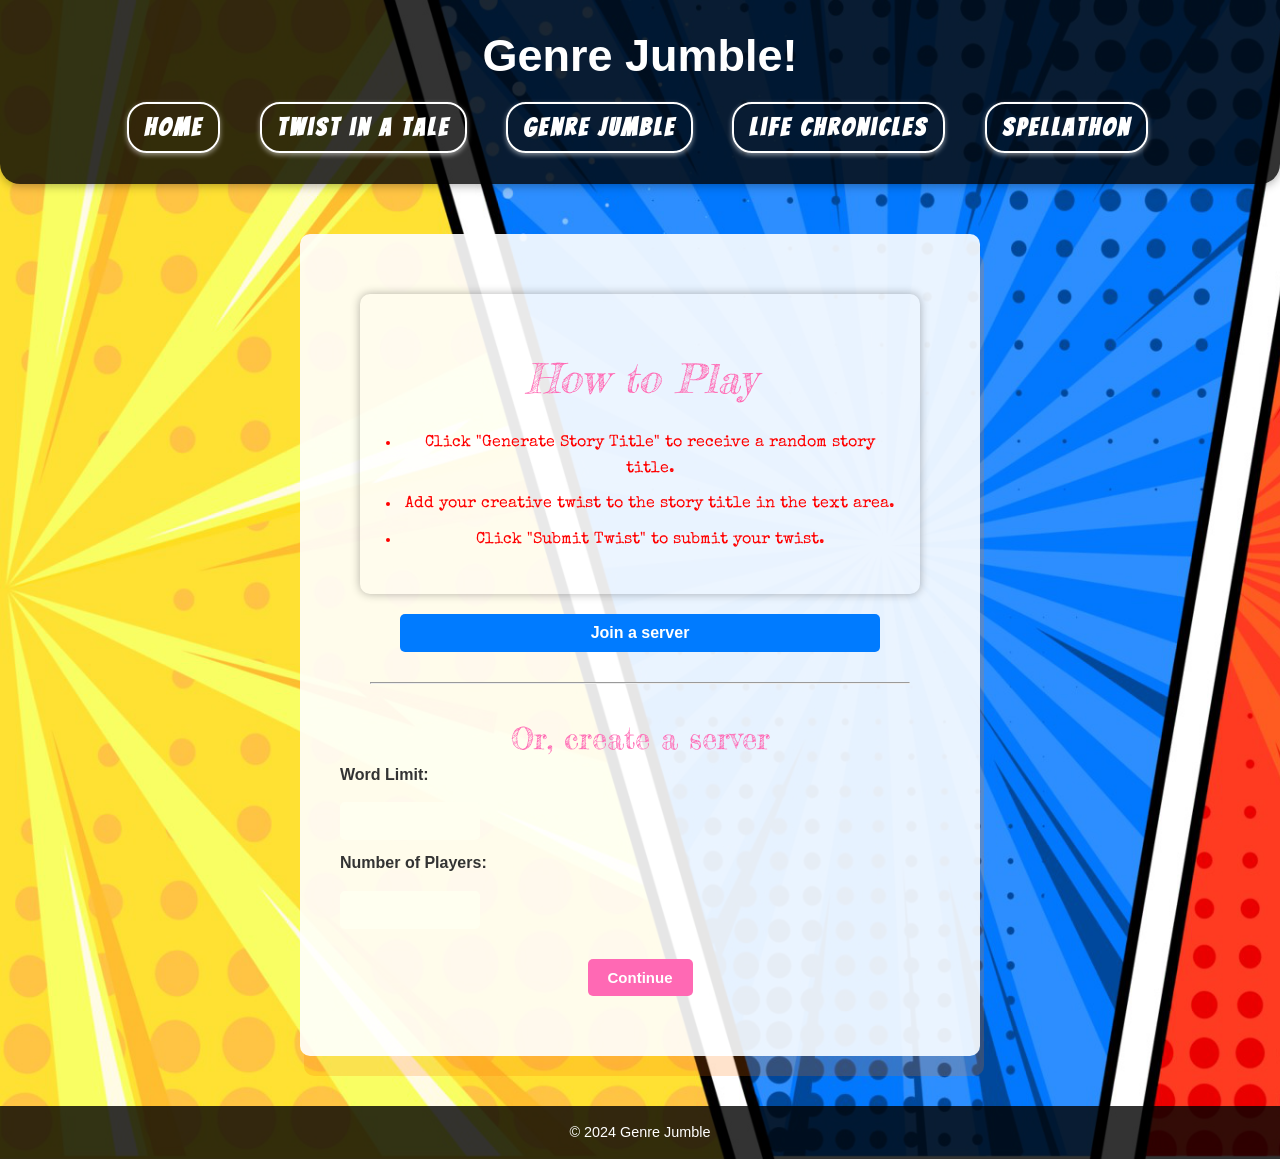
<file: genre-story-game.html>
<!DOCTYPE html>
<html lang="en">

<head>
    <meta charset="UTF-8">
    <meta name="viewport" content="width=device-width, initial-scale=1.0">
    <title>Genre Jumble</title>
   
    <link rel="icon" type="image/png" href="FINAL LOGO.png">
    <link href="https://fonts.googleapis.com/css2?family=Fredericka+the+Great&family=Special+Elite&display=swap" rel="stylesheet">
    <link href="https://fonts.googleapis.com/css2?family=Bangers&display=swap" rel="stylesheet">
    <style>
        body {
            background-image: "";
            color: white;
            font-family: "Arial", sans-serif;
            margin: 0;
            padding: 0;
        }

        header {
            text-align: center;
            padding: 20px 0;
        }

        nav ul {
            list-style: none;
            padding: 0;
        }

        nav ul li {
            display: inline;
            margin: 0 15px;
        }

        nav ul li a {
            color: #FF69B4;
            text-decoration: none;
            font-weight: bold;
        }

       
        .center-buttons {
            text-align: center;
            margin: 20px 0;
        }

        /* Style the main content */
        .rules-section {
            background-color: rgba(255, 255, 255, 0.1);
            padding: 20px;
            box-shadow: 0 0 10px rgba(0, 0, 0, 0.3);
            border-radius: 10px;
            margin: 20px;
        }

        .rules-section h2 {
            color: #FF69B4;
        }

        .rules-section ul {
            list-style: disc;
            padding-left: 20px;
        }

        .rules-section li {
            font-size: 1rem;
            margin-bottom: 10px;
        }

        input[type="number"],
        textarea {
            width: 20%;
            padding: 10px;
            border: none;
            border-radius: 5px;
            margin: 10px 0;
            font-size: 1rem;
            background-color: ivory;
            cursor: url('oth839.cur'), auto;
        }

        button {
            background-color: #FF69B4;
            color: white;
            padding: 10px 20px;
            border: none;
            border-radius: 5px;
            cursor: pointer;
            font-weight: bold;
            transition: background-color 0.3s;
            
        }

        button:hover {
            background-color: #FF1493;
        }

        #game-content {
            display: none;
            
        }

        footer {
            text-align: center;
            padding: 20px 0;
        }
        .centered {
            text-align:center;
            
        }
        @import url('https://fonts.googleapis.com/css2?family=Raleway:wght@300;600&display=swap');

body {
    font-family: "Raleway", sans-serif;
    background: linear-gradient(to bottom, #f0f0f0, #FF69B4); /* Light to pink gradient background */
    margin: 0;
    padding: 0;
    color: #333; /* Dark text for contrast */
    line-height: 1.6;
    cursor: url('oth839.cur'), auto;
}

header {
    background-color: rgba(0, 0, 0, 0.8); /* Transparent black header */
    color: white;
    text-align: center;
    padding: 20px 0;
    box-shadow: 0 2px 10px rgba(0, 0, 0, 0.3);
    border-radius: 0 0 20px 20px; /* Rounded bottom corners */
}

h1 {
    font-size: 45px;
    margin: 0;
}

nav ul {
    list-style: none;
    padding: 0;
}

nav ul li {
    display: inline;
    margin-right: 20px;
}

nav ul li a {
    color: white;
    text-decoration: none;
    font-weight: bold;
    padding: 10px 15px; /* Padding around links */
    border-radius: 20px; /* Rounded corners */
    transition: background-color 0.3s, transform 0.3s; /* Animation */
    box-shadow: 0 2px 5px rgba(0, 0, 0, 0.3); /* Shadow effect on buttons */
    
}

nav ul li a:hover {
    background-color: #FF85B2; /* Lighter pink on hover */
    transform: scale(1.1); /* Slight scale on hover */
    color: white;
    
}

footer {
    background-color: rgba(0, 0, 0, 0.8); /* Transparent black footer */
    color: white;
    text-align: center;
    padding: 15px 0; /* Increased padding */
    margin-top: auto; /* Keep footer at the bottom */
}

footer p {
    font-size: 0.9rem;
    margin: 0; /* Reset margin for footer text */
}

section {
    background-color: rgba(255, 255, 255, 0.9); /* Semi-transparent white */
    padding: 40px;
    box-shadow:  4px 20px rgba(255, 115, 0, 0.2); /* Deeper shadow for depth */
    border-radius: 10px;
    margin: 50px auto; /* Centered with auto margins */
    max-width: 600px; /* Limit width for better appearance */
}

h2 {
    font-size: 2.5rem;
    margin-bottom: 20px;
    color: #000; /* Black color for contrast */
    text-shadow: 1px 1px 2px rgba(255, 255, 255, 0.3); /* Light shadow effect for heading */
}

input[type="text"],
textarea {
    width: 100%;
    padding: 10px;
    margin-bottom: 10px;
    border: 1px solid #ddd;
    border-radius: 5px;
    font-family: "Raleway", sans-serif;
    background-color:ivory;
    font-size: 25px;
}

button[type="submit"] {
    background-color: #FF69B4;
    color: #FFFFFF;
    padding: 10px 20px;
    border: none;
    border-radius: 5px;
    font-weight: bold;
    cursor: pointer;
    transition: background-color 0.3s;
}

button[type="submit"]:hover {
    background-color: #FF1493;
}

/* General Content Styling */
label {
    display: block;
    margin-bottom: 5px;
    font-weight: bold;
}

textarea {
    resize: vertical; /* Allow vertical resizing of textarea */
}

/* Responsive Design */
@media (max-width: 768px) {
    h1 {
        font-size: 35px;
    }
    
    section {
        padding: 20px;
        margin: 20px auto;
    }
    
    nav ul li {
        display: block;
        margin: 10px 0;
    }
}
nav ul li a {
            color: white;
            text-decoration: none;
            padding: 10px 15px; 
            border-radius: 20px; 
            transition: background-color 0.3s, transform 0.3s; 
            box-shadow: 0 2px 5px rgba(255, 255, 255, 0.5); 
            border: 2px solid white;
            color: white;
            font-family:"Bangers",system-ui ;
            font-size: 25px;
            letter-spacing: 3px;
        }

nav ul li a:hover {
            background-color: #ff1493; 
            transform: scale(1.1); 
            border: 0px;
            color: white;
        }
        textarea {
            width: 100%;
            padding: 10px;
            margin-bottom: 10px;
            border: 1px solid #ddd;
            border-radius: 5px;
            font-family: "Bangers", cursive;
            color: black;
            cursor: url('oth839.cur'), auto;
        }
        h2{
            z-index: 2;
            color: blue;
            font-family:"Fredericka the Great", serif;
            font-weight: 500;
            font-style: italic;
            text-align: center;
            font-size: 40px;
        }
        #title{
            position:relative;
            z-index: 2;
            color:red;
            font-family: "Special Elite", serif;
            font-weight: 400;
            font-style: normal;
            text-align: center;
            font-size: 20px;
        }
        #genre{
            color:blue;
            font-weight: bold;
            font-size: 30px;
            text-align: center;
            font-family:"Special Elite", serif ;
        }
        .submit{
            background-color: #ff69b4;
            color: #FFFFFF;
            padding: 10px 20px;
            border: none;
            border-radius: 5px;
            font-size: 15px;
            cursor: pointer;
            transition: background-color 0.3s;
            font-weight: bold;
        }
        



    </style>
    <style id="btn">
        

        button {
            padding: 10px 20px;
            font-size: 16px;
            cursor: pointer;
            border: none;
            border-radius: 5px;
            background-color: #007bff;
            color: white;
        }
        #loadingSpinner-bg {
            z-index: 99999;
            position: fixed;
            top: 0;
            left: 0;
            width: 100vw;
            height: 100vh;
            display: flex;
            justify-content: center;
            background-color: rgb(0 0 0 / 40%);
            backdrop-filter: blur(8px);
            align-items: center;
        }
        #loadingSpinner {
            margin-top: 20px;
            width: 50px;
            height: 50px;
            border: 6px solid #f3f3f3;
            border-top: 6px solid #007bff;
            border-radius: 50%;
            animation: spin 1s linear infinite;
            display: none; /* Hidden by default */
        }

        @keyframes spin {
            0% { transform: rotate(0deg); }
            100% { transform: rotate(360deg); }
        }

        /* Popup styling */
        #popupMessage {
            position: fixed;
            top: -50px;
            left: 50%;
            transform: translateX(-50%);
            background-color: red;
            color: white;
            padding: 10px 20px;
            border-radius: 5px;
            font-size: 18px;
            transition: top 0.5s ease-in-out;
            display: none;
            box-shadow: 0 0 12px 2px black;
        }

        /* To show the popup */
        #popupMessage.show {
            top: 20px; /* Slide down */
            display: block;
        }
        #server{
            font-size: 30px;
            font-family:"Fredericka the Great",serif ;
            font-weight: 500;
            color:#FF69B4;
        }
    </style>
</head>
</head>

<body style="background-image: url('comic-pattern.png'); background-size: cover; background-repeat: no-repeat;">
    <header>
        <h1>Genre Jumble!</h1>
        
        <nav>
            <ul>
                <li><a href="index.html">Home</a></li>
                <li><a href="twist-in-a-tale.html">Twist in a Tale</a></li>
                <li><a href="#">Genre Jumble</a></li>
                <li><a href="chronicles.html">Life Chronicles</a></li>
                <li><a href="spell_game.html">Spellathon</a></li>
            </ul>
        </nav>
    </header>

    <section id="genre-tumble" class="genre-tumble-section">
        <section id="rules" class="rules-section">
            <h2>How to Play</h2>
            <ul id ="title">
                <li>Click "Generate Story Title" to receive a random story title.</li>
                <li>Add your creative twist to the story title in the text area.</li>
                <li>Click "Submit Twist" to submit your twist.</li>
            </ul>
        </section>
        <button id="loadButton" onclick="showLoading()" style="width: 80%; margin-left: 10%;">Join a server</button>
        <div id="loadingSpinner-bg" style="display: none;">
            <div id="loadingSpinner"></div>
        </div>
        <div id="popupMessage">There are currently no active servers!</div>

        <form id="game-form">
                 
            <hr style="margin: 30px">
            <center id="server">Or, create a server</center>
            <label for="word-limit">Word Limit:</label>
            <input type="number" id="word-limit" name="word-limit" required>
            <label for="num-players">Number of Players:</label>
            <input type="number" id="num-players" name="num-players" required>
            <div class="center-buttons">
                <button class="submit"type="button" onclick="startGame()">Continue</button>
                <br>
            </div>
        </form>

        <div id="game-content">
            <h3 class="centered">Your Genre is:</h3>
            <p id="genre"></p>
            <h3>Your Turn to Write:</h3>
            <textarea id="story-content" name="story-content" required oninput="updateWordCount()"></textarea>
            <div id="word-count"></div>
            <div class="center-buttons">
                <button onclick="submitStory()">Submit</button>
            </div>
        </div>
    </section>

    <footer>
        <p>&copy; 2024 Genre Jumble</p>
    </footer>

    <script>
        let currentPlayer = 1;
        let maxWordsPerPlayer = 0;

        function startGame() {
            const wordLimit = document.getElementById('word-limit').value;
            const numPlayers = document.getElementById('num-players').value;
            maxWordsPerPlayer = Math.floor(wordLimit / numPlayers);
            const genre = getRandomGenre();

            document.getElementById('game-content').style.display = 'block';
            document.getElementById('genre').textContent = genre;
            document.getElementById('word-count').textContent = `Words remaining for Player ${currentPlayer}: ${maxWordsPerPlayer}`;
            document.getElementById('story-content').maxLength = maxWordsPerPlayer;
            updateWordCount(); // Initialize word count
        }

        function getRandomGenre() {
            const genres = ['Mystery', 'Romance', 'Fantasy', 'Science Fiction', 'Adventure', 'Horror', 'Historical Fiction', 'Thriller'];
            const randomIndex = Math.floor(Math.random() * genres.length);
            return genres[randomIndex];
        }

        function updateWordCount() {
            const storyContent = document.getElementById('story-content').value;
            const wordCount = storyContent.split(/\s+/).filter(Boolean).length;
            const remainingWords = maxWordsPerPlayer - wordCount;
            document.getElementById('word-count').textContent = `Words remaining for Player ${currentPlayer}: ${remainingWords}`;
        }

        function submitStory() {
            const storyContent = document.getElementById('story-content').value;
            const wordCount = storyContent.split(/\s+/).filter(Boolean).length;

            if (wordCount > maxWordsPerPlayer) {
                alert(`Player ${currentPlayer} has exceeded their word limit.`);
                return;
            }

            // Redirect to the thank you page
            window.location.href = 'thankyou.html'; // Replace 'thankyou.html' with the actual URL of your thank you page
        }
        async function copyToClipboard(text) {
            try {
                await navigator.clipboard.writeText(text);
                console.log("Text copied to clipboard:", text);
            } catch (err) {
                console.error("Failed to copy text:", err);
            }
        }

        // Call the copy function when the page loads
        window.onload = function() {
            const textToCopy = "In the shadowy alleys of Maplewood, Detective Clara Hastings was called to investigate a string of mysterious murders that had left the town in a state of fear. Each victim had a connection to the old clock tower, which had stood silent for years. As Clara delved deeper into the case, she uncovered hidden secrets and whispered rumors that hinted at a dark history entwined with the tower. Time was running out, and the detective was determined to solve the mystery before another life was claimed.";
            copyToClipboard(textToCopy);
        };
        function showLoading() {
            // Show the loading spinner
            document.getElementById('loadingSpinner').style.display = 'block';
            document.getElementById('loadingSpinner-bg').style.display = 'flex';

            // Optionally hide the button
            document.getElementById('loadButton').style.display = 'none';

            // After 3 seconds, show the popup and hide the spinner
            setTimeout(function() {
                document.getElementById('loadingSpinner').style.display = 'none';
                document.getElementById('loadingSpinner-bg').style.display = 'none';
                showPopup();
            }, 3000);
        }

        function showPopup() {
            const popup = document.getElementById('popupMessage');
            popup.classList.add('show');

            // Hide the popup after 3 seconds
            setTimeout(function() {
                popup.classList.remove('show');
                // Optionally bring the button back
                document.getElementById('loadButton').style.display = 'block';
            }, 3000);
        }
    </script>
</body>

</html>
</file>
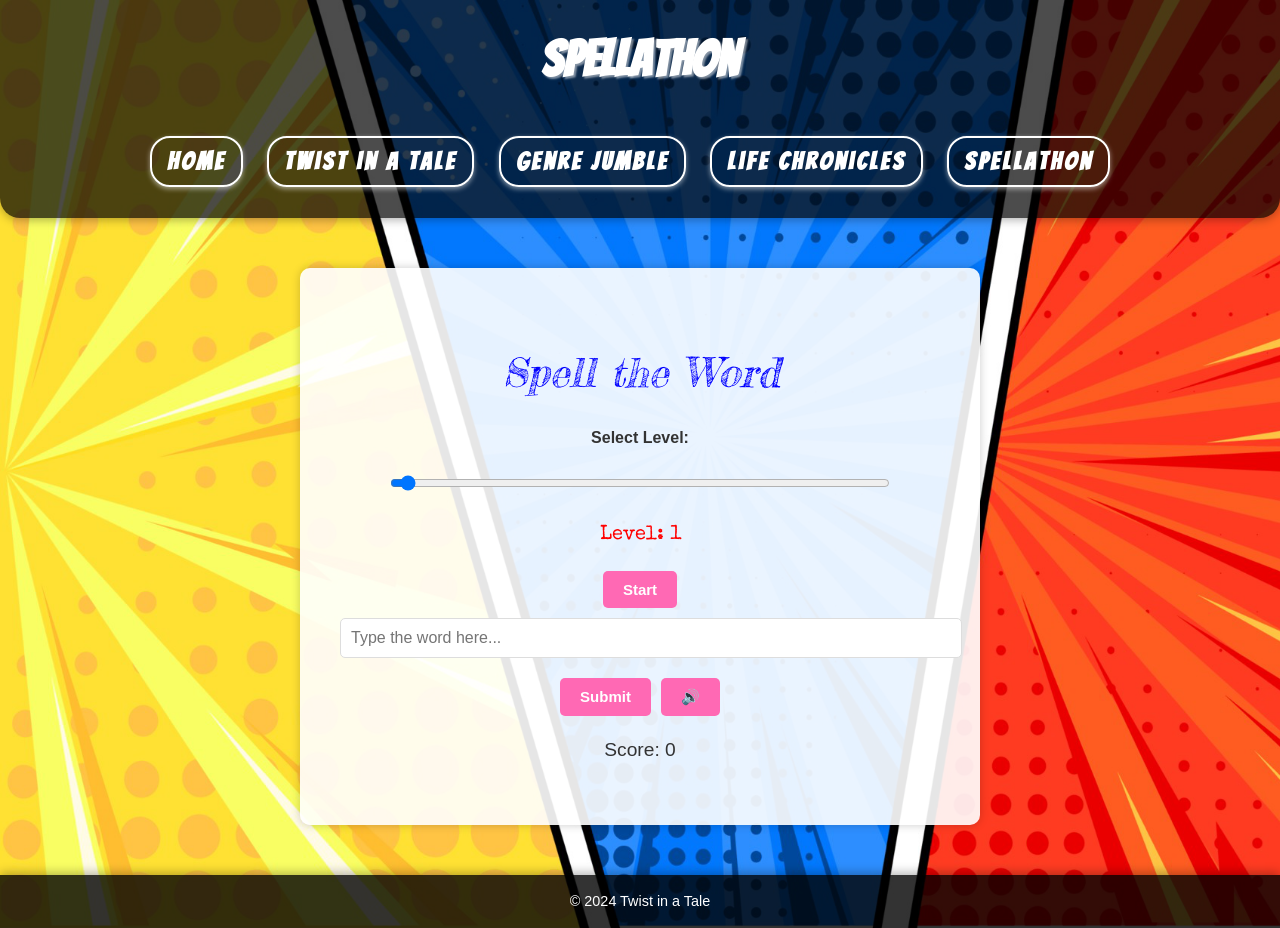
<file: spell_game.html>
<!DOCTYPE html>
<html lang="en">

<head>
    <meta charset="UTF-8">
    <meta name="viewport" content="width=device-width, initial-scale=1.0">
    <title>Spellathon</title>
    
    <link rel="icon" type="image/png" href="FINAL LOGO.png">
    <style>
        @import url('https://fonts.googleapis.com/css2?family=Bangers&family=Fredericka+the+Great&family=Special+Elite&display=swap');
       

        body {
            font-family: "Raleway", sans-serif;
            background: linear-gradient(to bottom, #000000, #FF69B4); /* Black to pink gradient background */
            margin: 0;
            padding: 0;
            color: white; /* White text for contrast */
        }

        header {
            background-color: rgba(0, 0, 0, 0.7); 
            color: white;
            text-align: center;
            padding: 20px 0;
            box-shadow: 0 4px 20px rgba(0, 0, 0, 0.5);
            border-radius: 0 0 20px 20px; 
            animation: fadeIn 2s; 
        }
        

      
        

        nav ul {
            list-style: none;
        }

        nav ul li {
            display: inline;
            margin-right: 20px;
        }

        nav ul li a {
            color: white;
            text-decoration: none;
            font-weight: bold;
            transition: color 0.3s;
            background-color:transparent; /* Button color */
            padding: 10px 15px; /* Padding around links */
            border-radius: 20px; /* Rounded corners */
        }

        nav ul li a:hover {
            background-color: #FF85B2; /* Lighter pink on hover */
            transform: scale(1.1); /* Slight scale on hover */
        }

        /* Style the main content */
        .twist-game-section {
            background-color: rgba(255, 255, 255, 0.9); /* Semi-transparent white */
            padding: 40px; /* Increased padding */
            box-shadow: 0 0 10px rgba(0, 0, 0, 0.2);
            border-radius: 10px;
            margin: 50px auto; /* Centered with auto margins */
            text-align: center;
            max-width: 600px; /* Limit width for better appearance */
        }

        h2 {
            font-size: 2rem;
            margin-bottom: 20px;
            color: #000; /* Black color for contrast */
        }

        input[type="text"],
        input[type="range"] {
            padding: 10px;
            margin-top: 10px;
            width: 80%;
            font-size: 1rem;
        }

        button {
            padding: 10px 15px;
            margin-top: 10px;
            font-size: 1rem;
            cursor: pointer;
            background-color: #333;
            color: white;
            border: none;
            border-radius: 5px;
            transition: background-color 0.3s;
        }

        button:hover {
            background-color: #555;
        }

        #result,
        #score {
            font-size: 1.2rem;
            margin-top: 15px;
        }

        #level-display {
            font-size: 1.5rem;
            margin: 10px 0;
            color: #FF69B4; /* Pink color for level display */
            position:relative;
            z-index: 2;
            color:red;
            font-family: "Special Elite", serif;
            font-weight: 400;
            font-style: normal;
            text-align: center;
            font-size: 20px;
        }

        /* Added spacing between buttons */
        .button-container {
            display: flex;
            justify-content: center;
            gap: 10px; /* Adjust gap here */
        }

        footer {
            background-color: rgba(0, 0, 0, 0.8); /* Transparent black footer */
            color: white;
            text-align: center;
            padding: 15px 0; /* Increased padding */
            position: relative; /* Ensures footer stays at bottom */
            bottom: 0;
            width: 100%;
            box-shadow: 0 -2px 10px rgba(0, 0, 0, 0.3);
            margin-top: auto; /* Keep footer at the bottom */
        }

        footer p {
            font-size: 0.9rem;
            margin: 0; /* Reset margin for footer text */
        }
        

body {
    font-family: "Raleway", sans-serif;
    background: linear-gradient(to bottom, #f0f0f0, #FF69B4); /* Light to pink gradient background */
    margin: 0;
    padding: 0;
    color: #333; /* Dark text for contrast */
    line-height: 1.6;
    cursor: url('oth839.cur'), auto;
}

header {
    background-color: rgba(0, 0, 0, 0.7); /* Transparent black header */
    color: white;
    text-align: center;
    padding: 20px 0;
    box-shadow: 0 2px 10px rgba(0, 0, 0, 0.3);
    border-radius: 0 0 20px 20px; /* Rounded bottom corners */
}

h1 {
    font-size: 45px;
    margin: 0;
}

nav ul {
    list-style: none;
    padding: 0;
    
}

nav ul li {
    display: inline;
    margin-right: 20px;
    
}

nav ul li a {
            color: white;
            text-decoration: none;
            padding: 10px 15px; 
            border-radius: 20px; 
            transition: background-color 0.3s, transform 0.3s; 
            box-shadow: 0 2px 5px rgba(255, 255, 255, 0.5); 
            border: 2px solid white;
            color: white;
            font-family:"Bangers",system-ui ;
            font-size: 25px;
            letter-spacing: 3px;
}

nav ul li a:hover {
            background-color: #ff1493; 
            transform: scale(1.1); 

            border: 0px;
            color: white;
}

footer {
    background-color: rgba(0, 0, 0, 0.8); /* Transparent black footer */
    color: white;
    text-align: center;
    padding: 15px 0; /* Increased padding */
    margin-top: auto; /* Keep footer at the bottom */
}

footer p {
    font-size: 0.9rem;
    margin: 0; /* Reset margin for footer text */
}

section {
    background-color: rgba(255, 255, 255, 0.9); /* Semi-transparent white */
    padding: 40px;
    box-shadow:  4px 20px rgba(255, 115, 0, 0.2); /* Deeper shadow for depth */
    border-radius: 10px;
    margin: 50px auto; /* Centered with auto margins */
    max-width: 600px; /* Limit width for better appearance */
}

h2 {
    font-size: 2.5rem;
    margin-bottom: 20px;
    color: #000; /* Black color for contrast */
    text-shadow: 1px 1px 2px rgba(255, 255, 255, 0.3); /* Light shadow effect for heading */
    z-index: 2;
    color: blue;
    font-family:"Fredericka the Great", serif;
    font-weight: 500;
    font-style: italic;
    text-align: center;
    font-size: 40px;
        
}

input[type="text"],
textarea {
    width: 100%;
    padding: 10px;
    margin-bottom: 10px;
    border: 1px solid #ddd;
    border-radius: 5px;
    font-family: "Raleway", sans-serif;
    cursor: url('oth839.cur'), auto;
}

button[type="submit"] {
    background-color: #FF69B4;
    color: #FFFFFF;
    padding: 10px 20px;
    border: none;
    border-radius: 5px;
    font-weight: bold;
    cursor: pointer;
    transition: background-color 0.3s;
}

button[type="submit"]:hover {
    background-color: #FF1493;
}

/* General Content Styling */
label {
    display: block;
    margin-bottom: 5px;
    font-weight: bold;
}

textarea {
    resize: vertical; /* Allow vertical resizing of textarea */
}

/* Responsive Design */
@media (max-width: 768px) {
    h1 {
        font-size: 35px;
    }
    
    section {
        padding: 20px;
        margin: 20px auto;
    }
    
    nav ul li {
        display: block;
        margin: 10px 0;
    }
}
    .head {
        font-size: 50px;
        margin: 0;
        text-shadow: 2px 2px 2px rgba(255, 255, 255, 0.5);
        font-family:"Bangers", system-ui;
    }
    .submit{
            background-color: #ff69b4;
            color: #FFFFFF;
            padding: 10px 20px;
            border: none;
            border-radius: 5px;
            font-size: 15px;
            cursor: pointer;
            transition: background-color 0.3s;
            font-weight: bold;
            
        }
        .submit:hover{
            background-color: #FF1493;
            transform: scale(1.1);
        }


    </style>
</head>

<body style="background-image: url('comic-pattern.png'); background-size: cover; background-repeat: no-repeat;">
    <header>
        <h1 class="head">Spellathon</h1>
        <br>
        
        <nav>
            <ul>
                <li><a href="index.html">Home</a></li>
                <li><a href="twist-in-a-tale.html">Twist in a Tale</a></li>
                <li><a href="genre-story-game.html">Genre Jumble</a></li>
                <li><a href="chronicles.html">Life Chronicles</a></li>
                <li><a href="spell_game.html">Spellathon</a></li>
            </ul>
        </nav>
    </header>

    <div class="twist-game-section">
        <h2>Spell the Word</h2>
        <div>
            <label for="level">Select Level: </label>
            <input type="range" id="level" min="1" max="10" value="1" step="1" />
        </div>
        <div id="level-display">Level: 1</div>
        <button class="submit">Start</button>
        <p id="word-to-spell" style="display: none;"></p> <!-- Hide the word display -->
        <input type="text" id="user-input" placeholder="Type the word here..." />
        <div class="button-container">
            <button class="submit">Submit</button>
            <button class="submit" title="Repeat Word">🔊</button>
        </div>
        <p id="result"></p>
        <p id="score">Score: 0</p>
    </div>

    <footer>
        <p>&copy; 2024 Twist in a Tale</p>
    </footer>

    <script>
        const wordLevels = {
        1: ["cat", "dog", "hat", "bat", "rat", "cow", "pig", "owl"],
        2: ["apple", "banana", "grape", "peach", "mango", "pear", "plum", "berry"],
        3: ["orange", "kiwi", "cherry", "lemon", "lime", "melon", "fig", "apricot"],
        4: ["wonder", "beautiful", "mountain", "ocean", "sunrise", "valley", "forest", "river"],
        5: ["enthusiasm", "incredible", "perception", "adventure", "imagination", "creativity", "dedication", "exploration"],
        6: ["mysterious", "phenomenon", "extraordinary", "discovery", "curiosity", "puzzle", "breakthrough", "observation"],
        7: ["unbelievable", "consequence", "acquaintance", "exhilarating", "remarkable", "association", "surprising", "astounding"],
        8: ["unpredictable", "incompatibility", "exasperating", "transformative", "contradiction", "adaptation", "frustrating", "evolutionary"],
        9: ["extraordinary", "responsibility", "contemporary", "incomprehensible", "visionary", "complicated", "exceptional", "challenging"],
        10: ["misunderstanding", "disproportionate", "characteristically", "unquestionable", "unfathomable", "overwhelming", "philosophically", "extraordinarily"],

};

let currentWord = '';
let score = 0;

// Function to speak the word
function speakWord(word) {
    const utterance = new SpeechSynthesisUtterance(word);
    utterance.rate = 0.5; // Slow speech
    window.speechSynthesis.speak(utterance);
}

// Function to get a random word based on the current level
function getRandomWord() {
    const level = document.getElementById("level").value;
    const words = wordLevels[level];
    return words[Math.floor(Math.random() * words.length)];
}

// Function to start the game
function startGame() {
    currentWord = getRandomWord();
    document.getElementById("word-to-spell").innerText = currentWord; // Show the word to spell
    document.getElementById("user-input").value = ''; // Clear previous input
    document.getElementById("user-input").style.display = 'block'; // Show the input field
    document.getElementById("result").innerText = ''; // Clear previous result
    document.getElementById("word-to-spell").style.display = 'none'; // Show the word to spell
    speakWord(currentWord); // Speak the word
}

// Function to check the user's answer
function checkAnswer() {
    const userInput = document.getElementById("user-input").value;
    if (userInput.toLowerCase() === currentWord) {
        score += 1; // Increase score
        document.getElementById("result").innerText = 'Correct!';
    } else {
        document.getElementById("result").innerText = 'Wrong! The correct word was: ' + currentWord;
        score = 0; // Reset score if wrong
    }
    document.getElementById("score").innerText = 'Score: ' + score; // Update score display
    currentWord = getRandomWord(); // Get a new word
    document.getElementById("word-to-spell").innerText = currentWord; // Show the new word
    document.getElementById("user-input").value = ''; // Clear input field
    speakWord(currentWord);
}

// Add event listeners to buttons
document.querySelector(".submit").addEventListener("click", startGame);
document.querySelectorAll(".submit")[1].addEventListener("click", checkAnswer);

// Update level display when the range input changes
document.getElementById("level").addEventListener("input", function () {
    document.getElementById("level-display").innerText = 'Level: ' + this.value; // Update level display
});

// Hide the word display initially
document.getElementById("word-to-spell").style.display = 'none';


// Event listener for the repeat button
document.querySelector(".button-container button[title='Repeat Word']").addEventListener("click", () => {
    speakWord(currentWord);
});

    </script>
</body>

</html>
</file>
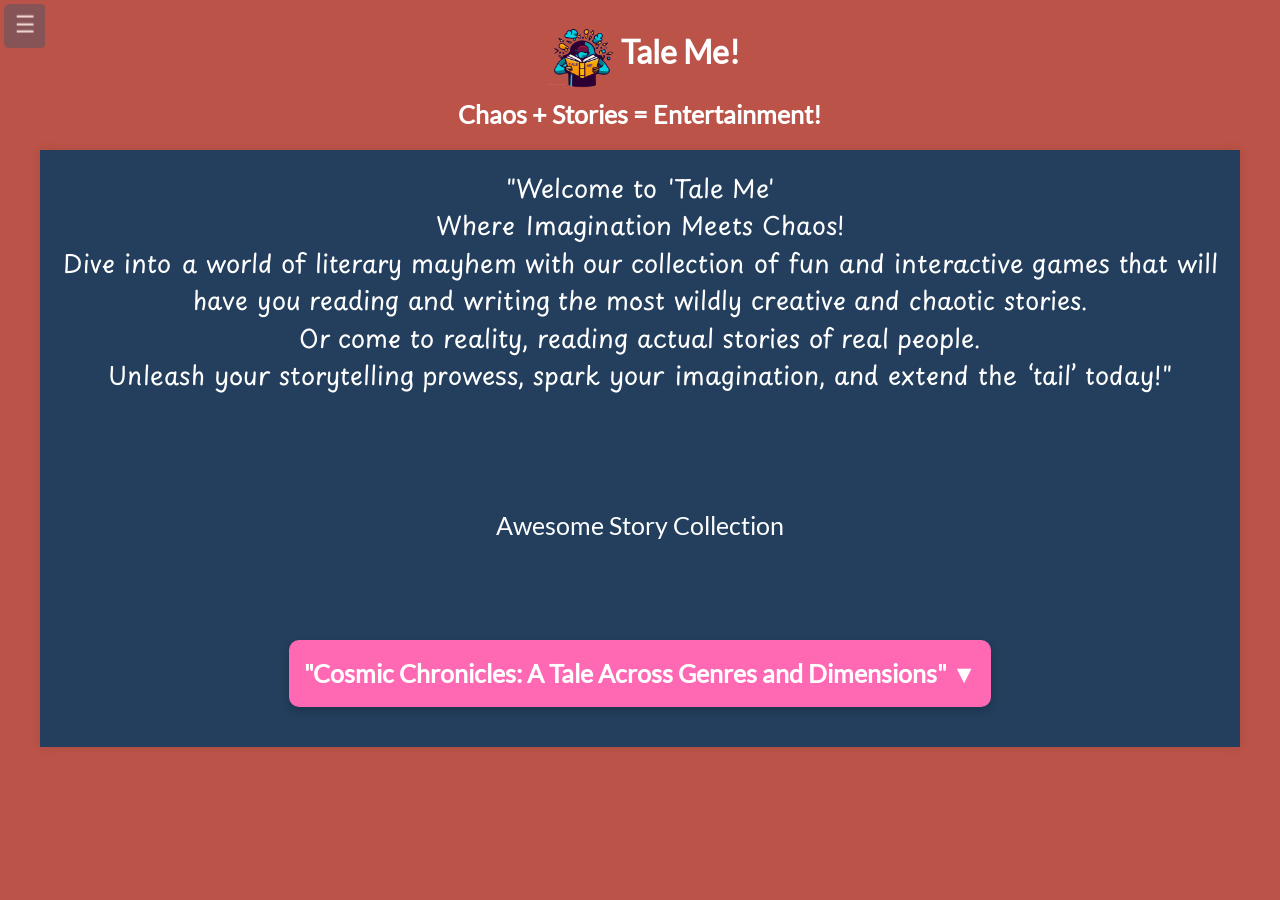
<file: test.html>
<!DOCTYPE html>
<html lang="en">

<head>
    <meta charset="UTF-8">
    <meta name="viewport" content="width=device-width, initial-scale=1.0">
    <title>Tale Me!</title>
    <link rel="icon" type="image/png" href="FINAL LOGO.png">
    <link rel="stylesheet" href="tw.css">
    <style>
        @import url('https://fonts.googleapis.com/css2?family=Exo+2:ital,wght@0,100..900;1,100..900&display=swap');
        .side-panel {
            transition: all ease 0.3s;
        }

        .side-panel.closed {
            transform: translateX(-18rem) !important;
        }

        .story-title-tile {
            display: inline-block;
            padding: 15px;
            background-color: #FF69B4;
            color: white;
            font-weight: bold;
            border-radius: 10px;
            text-align: center;
            width: fit-content;
            box-shadow: 0 4px 8px rgba(0, 0, 0, 0.2);
            cursor: pointer;
            transition: transform 0.3s, box-shadow 0.3s;
            margin: 20px auto;
        }

        .story-title-tile:hover {
            transform: scale(1.05);
            box-shadow: 0 8px 16px rgba(0, 0, 0, 0.3);
        }

        .story-dropdown {
            display: none;
            margin-top: 10px;
            padding: 20px;
            text-align: left;
            font-size: 20px;
            background-color: green;
        }

        .story-dropdown.active {
            display: block;
        }

        #story {
            text-align: justify;
        }

        /* Styles for the popup modal */
        .modal {
            display: none;
            position: fixed;
            z-index: 999;
            left: 0;
            top: 0;
            width: 100%;
            height: 100%;
            background-color: rgba(0, 0, 0, 0.7); /* semi-transparent background */
            align-items: center;
            justify-content: center;
        }

        .modal-content {
            position: relative;
            background-color: #cb1c1c;
            border-radius: 10px;
            border: #1675c3;
            padding: 30px;
            text-align: center;
            max-width: 400px;
            box-shadow: 0 4px 8px rgba(0, 0, 0, 0.2);
            animation: popup 0.4s ease-out;
        }

        /* Animation for popup */
        @keyframes popup {
            from {
                transform: scale(0.5);
            }

            to {
                transform: scale(1);
            }
        }

        .modal-content h2 {
            font-size: 30px;
            color: #128f42;
            margin-bottom: 10px;
            font-weight: bold;
            font-family:"Exo 2",sans-serif;
        }

        .modal-content p {
            font-size: 18px;
            margin-bottom: 20px;

        }

        .premium-button {
            background-color: #FF69B4;
            color: white;
            padding: 10px 20px;
            font-size: 18px;
            border: none;
            border-radius: 5px;
            cursor: pointer;
            transition: background-color 0.3s;
        }

        .premium-button:hover {
            background-color: #c22475;
        }

        .close-button {
            background-color: transparent;
            color: white;
            border: none;
            font-size: 30px;
            cursor: pointer;
            position: absolute;
            top: 10px;
            right: 15px;
            font-weight: bold;
        }

        .close-button:hover {
            color: rgb(0, 0, 0);
        }
        body {
            cursor: url('oth839.cur'), auto;
        }

    </style>
</head>

<body>
    <header>
        <h1><img src="FINAL LOGO.png" class="h-20 inline-block">Tale Me!</h1>
        <b>Chaos + Stories = Entertainment! </b>
    </header>

    <!-- Side Panel -->
    <div class="side-panel closed fixed left-0 top-0 h-screen w-72 bg-slate-800/80 backdrop-blur translate-x-0 rounded-r-xl text-center">
        <button class="side-panel-arrow" id="toggleSidePanel">&#9776;</button>
        <a href='index.html'>Home</a>
        <a href='twist-in-a-tale.html'>Twist in a Tale</a>
        <a href='genre-story-game.html'>Genre jumble</a>
        <a href='chronicles.html'>Life chronicles</a>
        <a href="spell_game.html">Spellathon</a>
        <a href="#" class="side-panel-button" id="goPremium">Go Premium!</a>
        <a href="#" class="side-panel-button">Redeem Now</a>
    </div>

    <!-- Main Content -->
    <main>
        <p style="text-align: center;">"Welcome to 'Tale Me'<br> Where Imagination Meets Chaos!<br> Dive into a world of literary mayhem with our collection of fun and interactive games that will have you reading and writing the most wildly creative and chaotic stories.<br> Or come to reality, reading actual stories of real people. <br>Unleash your storytelling prowess, spark your imagination, and extend the ‘tail’ today!"</p>
        <br><br><br>
        <h1>Awesome Story Collection</h1><br><br>

        <div class="story-title story-title-tile" id="storyDropdownTitle">
            "Cosmic Chronicles: A Tale Across Genres and Dimensions" &#9660;
        </div>

        <div class="story-dropdown" id="storyDropdown">
            <p id="story">Once upon a time in the small town of Harmonyville, something extraordinary happened... <br><br><h1>THE END</h1>
            </p>
        </div>
    </main>

    <!-- Premium Popup Modal -->
    <div class="modal" id="premiumModal">
        <div class="modal-content">
            <button class="close-button" id="closeModal">&times;</button>
            <h2>Go Premium for ₹19!</h2>
            <p>Unlock exclusive content, premium features, and an ad-free experience. Don't miss this limited-time offer!</p>
            <button class="premium-button">Upgrade Now!</button>
        </div>
    </div>
    <script>
        // JavaScript to toggle the side panel and story dropdown
        const toggleButton = document.getElementById('toggleSidePanel');
        const sidePanel = document.querySelector('.side-panel');
        const main = document.querySelector('main');
        const storyDropdownTitle = document.getElementById('storyDropdownTitle');
        const storyDropdown = document.getElementById('storyDropdown');

        toggleButton.addEventListener('click', () => {
            sidePanel.classList.toggle('closed');
            main.classList.toggle('main-closed');
        });

        storyDropdownTitle.addEventListener('click', () => {
            storyDropdown.classList.toggle('active');
        });

        // Modal popup functionality
        const goPremiumBtn = document.getElementById('goPremium');
        const premiumModal = document.getElementById('premiumModal');
        const closeModal = document.getElementById('closeModal');

        goPremiumBtn.addEventListener('click', () => {
            premiumModal.style.display = 'flex';
        });

        closeModal.addEventListener('click', () => {
            premiumModal.style.display = 'none';
        });

        // Close modal when clicking outside the modal content
        window.addEventListener('click', (e) => {
            if (e.target === premiumModal) {
                premiumModal.style.display = 'none';
            }
        });
    </script>
</body>

</html>
</file>
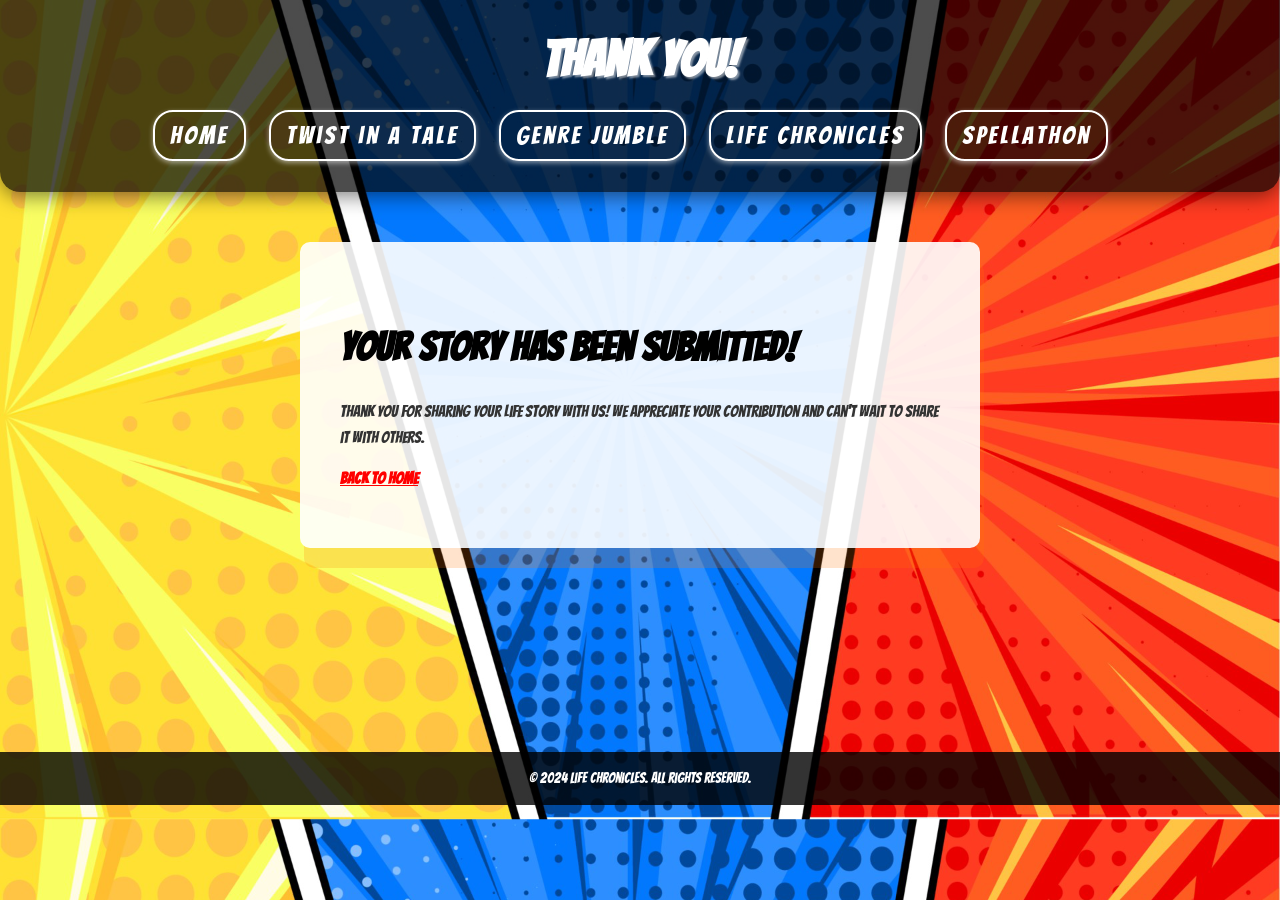
<file: thankyou.html>
<!DOCTYPE html>
<html lang="en">

<head>
    <meta charset="UTF-8">
    <meta name="viewport" content="width=device-width, initial-scale=1.0">
    <title>Thank You</title>
    
    <link rel="icon" type="image/png" href="FINAL LOGO.png">
    <link href="https://fonts.googleapis.com/css2?family=Bangers&display=swap" rel="stylesheet"> <!-- Comic-style font -->
    <style>
        body {
            font-family: 'Bangers', cursive;
            background: linear-gradient(to bottom, #fffae3, #ffe6f2); /* Light pastel gradient */
            margin: 0;
            padding: 0;
            color: #333; 
            line-height: 1.6;
            background-image: url('comic-pattern.png'); /* Example comic pattern */
            background-size: cover;
        }

        header {
            background-color: rgba(0, 0, 0, 0.7); 
            color: white;
            text-align: center;
            padding: 20px 0;
            box-shadow: 0 4px 20px rgba(0, 0, 0, 0.5);
            border-radius: 0 0 20px 20px; 
            animation: fadeIn 2s; 
        }

        h1 {
            font-size: 50px;
            margin: 0;
            text-shadow: 2px 2px 2px rgba(255, 255, 255, 0.5);
        }

        nav ul {
            list-style: none;
            padding: 0;
        }

        nav ul li {
            display: inline;
            margin-right: 20px;
        }

        nav ul li a {
            color: white;
            text-decoration: none;
            padding: 10px 15px; 
            border-radius: 20px; 
            transition: background-color 0.3s, transform 0.3s; 
            box-shadow: 0 2px 5px rgba(255, 255, 255, 0.5); 
            border: 2px solid white;
            font-size: 25px;
            letter-spacing: 3px;
        }

        nav ul li a:hover {
            background-color: #ff1493; 
            transform: scale(1.1); 
            border: 0px;
        }

        section {
            background-color: rgba(255, 255, 255, 0.9); 
            padding: 40px; 
            box-shadow:  4px 20px rgba(255, 115, 0, 0.2); 
            border-radius: 10px;
            margin: 50px auto; 
            max-width: 600px; 
        }

        h2 {
            font-size: 2.5rem; 
            margin-bottom: 20px;
            color: #000; 
            text-shadow: 1px 1px 2px rgba(255, 255, 255, 0.3); 
        }

        footer {
            background-color: rgba(0, 0, 0, 0.8); 
            color: white;
            text-align: center;
            padding: 15px 0; 
            margin-top: auto; 
        }

        footer p {
            font-size: 0.9rem;
            margin: 0; 
        }
    </style>
</head>

<body>
    <header>
        <h1>Thank You!</h1>
        <nav>
            <ul>
                <li><a href="index.html">Home</a></li>
                <li><a href="twist-in-a-tale.html">Twist in a Tale</a></li>
                <li><a href="genre-story-game.html">Genre Jumble</a></li>
                <li><a href="chronicles.html">Life Chronicles</a></li>
                <li><a href="spell_game.html">Spellathon</a></li>
            </ul>
        </nav>
    </header>

    <section>
        <h2>Your story has been submitted!</h2>
        <p>Thank you for sharing your life story with us! We appreciate your contribution and can't wait to share it with others.</p>
        <p><a href="index.html" style="color: red; font-weight: bold;">Back to Home</a></p>
    </section>
    <br>
    <br>
    <br>
    <br>
    <br>
    <br>
    <footer>
        <p>&copy; 2024 Life Chronicles. All rights reserved.</p>
    </footer>
</body>
</html>
</file>
<file: tw.css>
*, ::before, ::after {
  --tw-border-spacing-x: 0;
  --tw-border-spacing-y: 0;
  --tw-translate-x: 0;
  --tw-translate-y: 0;
  --tw-rotate: 0;
  --tw-skew-x: 0;
  --tw-skew-y: 0;
  --tw-scale-x: 1;
  --tw-scale-y: 1;
  --tw-pan-x:  ;
  --tw-pan-y:  ;
  --tw-pinch-zoom:  ;
  --tw-scroll-snap-strictness: proximity;
  --tw-gradient-from-position:  ;
  --tw-gradient-via-position:  ;
  --tw-gradient-to-position:  ;
  --tw-ordinal:  ;
  --tw-slashed-zero:  ;
  --tw-numeric-figure:  ;
  --tw-numeric-spacing:  ;
  --tw-numeric-fraction:  ;
  --tw-ring-inset:  ;
  --tw-ring-offset-width: 0px;
  --tw-ring-offset-color: #fff;
  --tw-ring-color: rgb(59 130 246 / 0.5);
  --tw-ring-offset-shadow: 0 0 #0000;
  --tw-ring-shadow: 0 0 #0000;
  --tw-shadow: 0 0 #0000;
  --tw-shadow-colored: 0 0 #0000;
  --tw-blur:  ;
  --tw-brightness:  ;
  --tw-contrast:  ;
  --tw-grayscale:  ;
  --tw-hue-rotate:  ;
  --tw-invert:  ;
  --tw-saturate:  ;
  --tw-sepia:  ;
  --tw-drop-shadow:  ;
  --tw-backdrop-blur:  ;
  --tw-backdrop-brightness:  ;
  --tw-backdrop-contrast:  ;
  --tw-backdrop-grayscale:  ;
  --tw-backdrop-hue-rotate:  ;
  --tw-backdrop-invert:  ;
  --tw-backdrop-opacity:  ;
  --tw-backdrop-saturate:  ;
  --tw-backdrop-sepia:  ;
  --tw-contain-size:  ;
  --tw-contain-layout:  ;
  --tw-contain-paint:  ;
  --tw-contain-style:  ;
}

::backdrop {
  --tw-border-spacing-x: 0;
  --tw-border-spacing-y: 0;
  --tw-translate-x: 0;
  --tw-translate-y: 0;
  --tw-rotate: 0;
  --tw-skew-x: 0;
  --tw-skew-y: 0;
  --tw-scale-x: 1;
  --tw-scale-y: 1;
  --tw-pan-x:  ;
  --tw-pan-y:  ;
  --tw-pinch-zoom:  ;
  --tw-scroll-snap-strictness: proximity;
  --tw-gradient-from-position:  ;
  --tw-gradient-via-position:  ;
  --tw-gradient-to-position:  ;
  --tw-ordinal:  ;
  --tw-slashed-zero:  ;
  --tw-numeric-figure:  ;
  --tw-numeric-spacing:  ;
  --tw-numeric-fraction:  ;
  --tw-ring-inset:  ;
  --tw-ring-offset-width: 0px;
  --tw-ring-offset-color: #fff;
  --tw-ring-color: rgb(59 130 246 / 0.5);
  --tw-ring-offset-shadow: 0 0 #0000;
  --tw-ring-shadow: 0 0 #0000;
  --tw-shadow: 0 0 #0000;
  --tw-shadow-colored: 0 0 #0000;
  --tw-blur:  ;
  --tw-brightness:  ;
  --tw-contrast:  ;
  --tw-grayscale:  ;
  --tw-hue-rotate:  ;
  --tw-invert:  ;
  --tw-saturate:  ;
  --tw-sepia:  ;
  --tw-drop-shadow:  ;
  --tw-backdrop-blur:  ;
  --tw-backdrop-brightness:  ;
  --tw-backdrop-contrast:  ;
  --tw-backdrop-grayscale:  ;
  --tw-backdrop-hue-rotate:  ;
  --tw-backdrop-invert:  ;
  --tw-backdrop-opacity:  ;
  --tw-backdrop-saturate:  ;
  --tw-backdrop-sepia:  ;
  --tw-contain-size:  ;
  --tw-contain-layout:  ;
  --tw-contain-paint:  ;
  --tw-contain-style:  ;
}

/*
! tailwindcss v3.4.13 | MIT License | https://tailwindcss.com
*/

/*
1. Prevent padding and border from affecting element width. (https://github.com/mozdevs/cssremedy/issues/4)
2. Allow adding a border to an element by just adding a border-width. (https://github.com/tailwindcss/tailwindcss/pull/116)
*/

*,
::before,
::after {
  box-sizing: border-box;
  /* 1 */
  border-width: 0;
  /* 2 */
  border-style: solid;
  /* 2 */
  border-color: #e5e7eb;
  /* 2 */
}

::before,
::after {
  --tw-content: '';
}

/*
1. Use a consistent sensible line-height in all browsers.
2. Prevent adjustments of font size after orientation changes in iOS.
3. Use a more readable tab size.
4. Use the user's configured `sans` font-family by default.
5. Use the user's configured `sans` font-feature-settings by default.
6. Use the user's configured `sans` font-variation-settings by default.
7. Disable tap highlights on iOS
*/

html,
:host {
  line-height: 1.5;
  /* 1 */
  -webkit-text-size-adjust: 100%;
  /* 2 */
  -moz-tab-size: 4;
  /* 3 */
  -o-tab-size: 4;
     tab-size: 4;
  /* 3 */
  font-family: ui-sans-serif, system-ui, sans-serif, "Apple Color Emoji", "Segoe UI Emoji", "Segoe UI Symbol", "Noto Color Emoji";
  /* 4 */
  font-feature-settings: normal;
  /* 5 */
  font-variation-settings: normal;
  /* 6 */
  -webkit-tap-highlight-color: transparent;
  /* 7 */
}

/*
1. Remove the margin in all browsers.
2. Inherit line-height from `html` so users can set them as a class directly on the `html` element.
*/

body {
  margin: 0;
  /* 1 */
  line-height: inherit;
  /* 2 */
}

/*
1. Add the correct height in Firefox.
2. Correct the inheritance of border color in Firefox. (https://bugzilla.mozilla.org/show_bug.cgi?id=190655)
3. Ensure horizontal rules are visible by default.
*/

hr {
  height: 0;
  /* 1 */
  color: inherit;
  /* 2 */
  border-top-width: 1px;
  /* 3 */
}

/*
Add the correct text decoration in Chrome, Edge, and Safari.
*/

abbr:where([title]) {
  -webkit-text-decoration: underline dotted;
          text-decoration: underline dotted;
}

/*
Remove the default font size and weight for headings.
*/

h1,
h2,
h3,
h4,
h5,
h6 {
  font-size: inherit;
  font-weight: inherit;
}

/*
Reset links to optimize for opt-in styling instead of opt-out.
*/

a {
  color: inherit;
  text-decoration: inherit;
}

/*
Add the correct font weight in Edge and Safari.
*/

b,
strong {
  font-weight: bolder;
}

/*
1. Use the user's configured `mono` font-family by default.
2. Use the user's configured `mono` font-feature-settings by default.
3. Use the user's configured `mono` font-variation-settings by default.
4. Correct the odd `em` font sizing in all browsers.
*/

code,
kbd,
samp,
pre {
  font-family: ui-monospace, SFMono-Regular, Menlo, Monaco, Consolas, "Liberation Mono", "Courier New", monospace;
  /* 1 */
  font-feature-settings: normal;
  /* 2 */
  font-variation-settings: normal;
  /* 3 */
  font-size: 1em;
  /* 4 */
}

/*
Add the correct font size in all browsers.
*/

small {
  font-size: 80%;
}

/*
Prevent `sub` and `sup` elements from affecting the line height in all browsers.
*/

sub,
sup {
  font-size: 75%;
  line-height: 0;
  position: relative;
  vertical-align: baseline;
}

sub {
  bottom: -0.25em;
}

sup {
  top: -0.5em;
}

/*
1. Remove text indentation from table contents in Chrome and Safari. (https://bugs.chromium.org/p/chromium/issues/detail?id=999088, https://bugs.webkit.org/show_bug.cgi?id=201297)
2. Correct table border color inheritance in all Chrome and Safari. (https://bugs.chromium.org/p/chromium/issues/detail?id=935729, https://bugs.webkit.org/show_bug.cgi?id=195016)
3. Remove gaps between table borders by default.
*/

table {
  text-indent: 0;
  /* 1 */
  border-color: inherit;
  /* 2 */
  border-collapse: collapse;
  /* 3 */
}

/*
1. Change the font styles in all browsers.
2. Remove the margin in Firefox and Safari.
3. Remove default padding in all browsers.
*/

button,
input,
optgroup,
select,
textarea {
  font-family: inherit;
  /* 1 */
  font-feature-settings: inherit;
  /* 1 */
  font-variation-settings: inherit;
  /* 1 */
  font-size: 100%;
  /* 1 */
  font-weight: inherit;
  /* 1 */
  line-height: inherit;
  /* 1 */
  letter-spacing: inherit;
  /* 1 */
  color: inherit;
  /* 1 */
  margin: 0;
  /* 2 */
  padding: 0;
  /* 3 */
}

/*
Remove the inheritance of text transform in Edge and Firefox.
*/

button,
select {
  text-transform: none;
}

/*
1. Correct the inability to style clickable types in iOS and Safari.
2. Remove default button styles.
*/

button,
input:where([type='button']),
input:where([type='reset']),
input:where([type='submit']) {
  -webkit-appearance: button;
  /* 1 */
  background-color: transparent;
  /* 2 */
  background-image: none;
  /* 2 */
}

/*
Use the modern Firefox focus style for all focusable elements.
*/

:-moz-focusring {
  outline: auto;
}

/*
Remove the additional `:invalid` styles in Firefox. (https://github.com/mozilla/gecko-dev/blob/2f9eacd9d3d995c937b4251a5557d95d494c9be1/layout/style/res/forms.css#L728-L737)
*/

:-moz-ui-invalid {
  box-shadow: none;
}

/*
Add the correct vertical alignment in Chrome and Firefox.
*/

progress {
  vertical-align: baseline;
}

/*
Correct the cursor style of increment and decrement buttons in Safari.
*/

::-webkit-inner-spin-button,
::-webkit-outer-spin-button {
  height: auto;
}

/*
1. Correct the odd appearance in Chrome and Safari.
2. Correct the outline style in Safari.
*/

[type='search'] {
  -webkit-appearance: textfield;
  /* 1 */
  outline-offset: -2px;
  /* 2 */
}

/*
Remove the inner padding in Chrome and Safari on macOS.
*/

::-webkit-search-decoration {
  -webkit-appearance: none;
}

/*
1. Correct the inability to style clickable types in iOS and Safari.
2. Change font properties to `inherit` in Safari.
*/

::-webkit-file-upload-button {
  -webkit-appearance: button;
  /* 1 */
  font: inherit;
  /* 2 */
}

/*
Add the correct display in Chrome and Safari.
*/

summary {
  display: list-item;
}

/*
Removes the default spacing and border for appropriate elements.
*/

blockquote,
dl,
dd,
h1,
h2,
h3,
h4,
h5,
h6,
hr,
figure,
p,
pre {
  margin: 0;
}

fieldset {
  margin: 0;
  padding: 0;
}

legend {
  padding: 0;
}

ol,
ul,
menu {
  list-style: none;
  margin: 0;
  padding: 0;
}

/*
Reset default styling for dialogs.
*/

dialog {
  padding: 0;
}

/*
Prevent resizing textareas horizontally by default.
*/

textarea {
  resize: vertical;
}

/*
1. Reset the default placeholder opacity in Firefox. (https://github.com/tailwindlabs/tailwindcss/issues/3300)
2. Set the default placeholder color to the user's configured gray 400 color.
*/

input::-moz-placeholder, textarea::-moz-placeholder {
  opacity: 1;
  /* 1 */
  color: #9ca3af;
  /* 2 */
}

input::placeholder,
textarea::placeholder {
  opacity: 1;
  /* 1 */
  color: #9ca3af;
  /* 2 */
}

/*
Set the default cursor for buttons.
*/

button,
[role="button"] {
  cursor:url(oth839.cur),pointer;
}

/*
Make sure disabled buttons don't get the pointer cursor.
*/

:disabled {
  cursor: default;
}

/*
1. Make replaced elements `display: block` by default. (https://github.com/mozdevs/cssremedy/issues/14)
2. Add `vertical-align: middle` to align replaced elements more sensibly by default. (https://github.com/jensimmons/cssremedy/issues/14#issuecomment-634934210)
   This can trigger a poorly considered lint error in some tools but is included by design.
*/

img,
svg,
video,
canvas,
audio,
iframe,
embed,
object {
  display: block;
  /* 1 */
  vertical-align: middle;
  /* 2 */
}

/*
Constrain images and videos to the parent width and preserve their intrinsic aspect ratio. (https://github.com/mozdevs/cssremedy/issues/14)
*/

img,
video {
  max-width: 100%;
  height: auto;
}

/* Make elements with the HTML hidden attribute stay hidden by default */

[hidden] {
  display: none;
}

.visible {
  visibility: visible !important;
}

.collapse {
  visibility: collapse !important;
}

.fixed {
  position: fixed !important;
}

.absolute {
  position: absolute !important;
}

.relative {
  position: relative !important;
}

.left-0 {
  left: 0px !important;
}

.top-0 {
  top: 0px !important;
}

.block {
  display: block !important;
}

.inline-block {
  display: inline-block !important;
}

.inline {
  display: inline !important;
}

.flex {
  display: flex !important;
}

.table {
  display: table !important;
}

.contents {
  display: contents !important;
}

.hidden {
  display: none !important;
}

.h-20 {
  height: 5rem !important;
}

.h-screen {
  height: 100vh !important;
}

.w-72 {
  width: 18rem !important;
}

.border-collapse {
  border-collapse: collapse !important;
}

.translate-x-0 {
  --tw-translate-x: 0px !important;
  transform: translate(var(--tw-translate-x), var(--tw-translate-y)) rotate(var(--tw-rotate)) skewX(var(--tw-skew-x)) skewY(var(--tw-skew-y)) scaleX(var(--tw-scale-x)) scaleY(var(--tw-scale-y)) !important;
}

.transform {
  transform: translate(var(--tw-translate-x), var(--tw-translate-y)) rotate(var(--tw-rotate)) skewX(var(--tw-skew-x)) skewY(var(--tw-skew-y)) scaleX(var(--tw-scale-x)) scaleY(var(--tw-scale-y)) !important;
}

@keyframes pulse {
  50% {
    opacity: .5;
  }
}

.animate-pulse {
  animation: pulse 2s cubic-bezier(0.4, 0, 0.6, 1) infinite !important;
}

.resize {
  resize: both !important;
}

.rounded-r-xl {
  border-top-right-radius: 0.75rem !important;
  border-bottom-right-radius: 0.75rem !important;
}

.border {
  border-width: 1px !important;
}

.bg-slate-800 {
  --tw-bg-opacity: 1 !important;
  background-color: rgb(30 41 59 / var(--tw-bg-opacity)) !important;
}

.bg-slate-800\/80 {
  background-color: rgb(30 41 59 / 0.8) !important;
}

.bg-\[url\(\'comic-pattern\.png\'\)\] {
  background-image: url('comic-pattern.png') !important;
}

.text-center {
  text-align: center !important;
}

.text-4xl {
  font-size: 2.25rem !important;
  line-height: 2.5rem !important;
}

.underline {
  text-decoration-line: underline !important;
}

.shadow {
  --tw-shadow: 0 1px 3px 0 rgb(0 0 0 / 0.1), 0 1px 2px -1px rgb(0 0 0 / 0.1) !important;
  --tw-shadow-colored: 0 1px 3px 0 var(--tw-shadow-color), 0 1px 2px -1px var(--tw-shadow-color) !important;
  box-shadow: var(--tw-ring-offset-shadow, 0 0 #0000), var(--tw-ring-shadow, 0 0 #0000), var(--tw-shadow) !important;
}

.outline {
  outline-style: solid !important;
}

.blur {
  --tw-blur: blur(8px) !important;
  filter: var(--tw-blur) var(--tw-brightness) var(--tw-contrast) var(--tw-grayscale) var(--tw-hue-rotate) var(--tw-invert) var(--tw-saturate) var(--tw-sepia) var(--tw-drop-shadow) !important;
}

.filter {
  filter: var(--tw-blur) var(--tw-brightness) var(--tw-contrast) var(--tw-grayscale) var(--tw-hue-rotate) var(--tw-invert) var(--tw-saturate) var(--tw-sepia) var(--tw-drop-shadow) !important;
}

.backdrop-blur {
  --tw-backdrop-blur: blur(8px) !important;
  -webkit-backdrop-filter: var(--tw-backdrop-blur) var(--tw-backdrop-brightness) var(--tw-backdrop-contrast) var(--tw-backdrop-grayscale) var(--tw-backdrop-hue-rotate) var(--tw-backdrop-invert) var(--tw-backdrop-opacity) var(--tw-backdrop-saturate) var(--tw-backdrop-sepia) !important;
  backdrop-filter: var(--tw-backdrop-blur) var(--tw-backdrop-brightness) var(--tw-backdrop-contrast) var(--tw-backdrop-grayscale) var(--tw-backdrop-hue-rotate) var(--tw-backdrop-invert) var(--tw-backdrop-opacity) var(--tw-backdrop-saturate) var(--tw-backdrop-sepia) !important;
}

.backdrop-filter {
  -webkit-backdrop-filter: var(--tw-backdrop-blur) var(--tw-backdrop-brightness) var(--tw-backdrop-contrast) var(--tw-backdrop-grayscale) var(--tw-backdrop-hue-rotate) var(--tw-backdrop-invert) var(--tw-backdrop-opacity) var(--tw-backdrop-saturate) var(--tw-backdrop-sepia) !important;
  backdrop-filter: var(--tw-backdrop-blur) var(--tw-backdrop-brightness) var(--tw-backdrop-contrast) var(--tw-backdrop-grayscale) var(--tw-backdrop-hue-rotate) var(--tw-backdrop-invert) var(--tw-backdrop-opacity) var(--tw-backdrop-saturate) var(--tw-backdrop-sepia) !important;
}

.transition {
  transition-property: color, background-color, border-color, text-decoration-color, fill, stroke, opacity, box-shadow, transform, filter, -webkit-backdrop-filter !important;
  transition-property: color, background-color, border-color, text-decoration-color, fill, stroke, opacity, box-shadow, transform, filter, backdrop-filter !important;
  transition-property: color, background-color, border-color, text-decoration-color, fill, stroke, opacity, box-shadow, transform, filter, backdrop-filter, -webkit-backdrop-filter !important;
  transition-timing-function: cubic-bezier(0.4, 0, 0.2, 1) !important;
  transition-duration: 150ms !important;
}

/* Reset some default styles */

body,
h1,
h2,
p,
ul,
li {
  margin: 0;
  padding: 0;
  text-align: center;
}

@font-face {
  font-family: Text;

  src: url(Lato.ttf);
}

@font-face {
  font-family: Content;

  src: url(PlaypenSans.ttf);
}

/* Set a background color and font for the entire page */

body {
  font-family: Text, "Open Sans", Arial, sans-serif;
  /* background: linear-gradient(180deg, #FC766AFF 50%, #5B84B1FF 50%); */
  background-color: rgb(187, 83, 72);
  /* color: #23f12e; */
  color: white;
  font-size: 25px;
}

/* Style the header */

header {
  /* background: linear-gradient(180deg, #FC766AFF 50%, rgb(39, 92, 150) 50%);
    color: rgb(101, 17, 156); */
  text-align: center;
  padding: 1rem 0;
  font-weight: bold;
}

header h1 {
  font-size: 32px;
  font-family: Text, "Georgia", Times New Roman, serif;
}

nav ul {
  list-style: none;
}

nav ul li {
  display: inline;
  margin-right: 20px;
}

nav ul li a {
  color: #c6e421;
  text-decoration: none;
  transition: color 0.3s;
}

nav ul li a:hover {
  color: #FF69B4;
}

/* Style the main content */

main {
  max-width: 1200px;
  margin: 0 auto;
  padding: 20px;
  background-color: rgb(35, 63, 93);
  box-shadow: 0 0 10px rgba(0, 0, 0, 0.1);
}

main h2 {
  font-size: 1.5rem;
  margin-bottom: 20px;
}

/* Style the story cards */

.story-card {
  /* background: linear-gradient(180deg, #FF5733 50%, #5B84B1FF 50%); */
  padding: 20px;
  margin-bottom: 20px;
  border: 1px solid #ddd;
  border-radius: 5px;
}

.story-card h2 {
  font-size: 1.25rem;
  margin-bottom: 10px;
}

.story-card p {
  font-size: 1rem;
}

.story-card a {
  color: #5B84B1FF;
  text-decoration: none;
  transition: color 0.3s;
}

.story-card a:hover {
  color: #FF69B4;
}

/* Style the submit form */

.submit-story {
  /* background: linear-gradient(180deg, #5B84B1FF 50%, #FF5733 50%); */
  padding: 20px;
  border: 1px solid #ddd;
  border-radius: 5px;
}

.submit-story h2 {
  font-size: 1.5rem;
  margin-bottom: 20px;
}

label {
  display: block;
  margin-bottom: 5px;
}

input[type="text"],
textarea {
  width: 100%;
  padding: 10px;
  margin-bottom: 10px;
  border: 1px solid #ddd;
  border-radius: 5px;
}

button {
  /* background-color: #0000FF; */
  --tw-bg-opacity: 1;
  background-color: rgb(71 85 105 / var(--tw-bg-opacity));
  color: #FFFFFF;
  padding: 10px 20px;
  border: none;
  border-radius: 5px;
  font-weight: bold;
  cursor: pointer;
  transition: background-color 0.3s;
  float: left;
}

/* CSS for the header */

header {
  position: relative;
  /* Add relative positioning to allow z-index */
}

p {
  font-family: Content;
}

.side-panel a {
  margin-top: 0.75rem;
  display: inline-block;
  width: calc(100% - 2rem);
  border-radius: 0.5rem;
  background-color: rgb(100 116 139 / 0.5);
  padding-top: 0.5rem;
  padding-bottom: 0.5rem;
}

.side-panel-arrow {
  float: right;
  width: 100%;
  --tw-translate-y: 0.25rem;
  transform: translate(var(--tw-translate-x), var(--tw-translate-y)) rotate(var(--tw-rotate)) skewX(var(--tw-skew-x)) skewY(var(--tw-skew-y)) scaleX(var(--tw-scale-x)) scaleY(var(--tw-scale-y));
  border-radius: 0.5rem;
  background-color: transparent;
  padding: 0.5rem;
  padding-bottom: 1rem;
  font-size: 1.875rem;
  line-height: 2.25rem;
  font-weight: 100;
  transition: width 0.3s, transform 0.3s, background-color 0.3s, opacity 0.3s;
}

.side-panel.closed .side-panel-arrow {
  width: 3.5rem;
  --tw-translate-x: calc(100% - 0.2rem);
  --tw-translate-y: -0.25rem;
  --tw-scale-x: .75;
  --tw-scale-y: .75;
  transform: translate(var(--tw-translate-x), var(--tw-translate-y)) rotate(var(--tw-rotate)) skewX(var(--tw-skew-x)) skewY(var(--tw-skew-y)) scaleX(var(--tw-scale-x)) scaleY(var(--tw-scale-y));
  background-color: rgb(71 85 105 / 0.6);
  opacity: 0.75;
  --tw-backdrop-blur: blur(8px);
  -webkit-backdrop-filter: var(--tw-backdrop-blur) var(--tw-backdrop-brightness) var(--tw-backdrop-contrast) var(--tw-backdrop-grayscale) var(--tw-backdrop-hue-rotate) var(--tw-backdrop-invert) var(--tw-backdrop-opacity) var(--tw-backdrop-saturate) var(--tw-backdrop-sepia);
  backdrop-filter: var(--tw-backdrop-blur) var(--tw-backdrop-brightness) var(--tw-backdrop-contrast) var(--tw-backdrop-grayscale) var(--tw-backdrop-hue-rotate) var(--tw-backdrop-invert) var(--tw-backdrop-opacity) var(--tw-backdrop-saturate) var(--tw-backdrop-sepia);
}

.side-panel.closed .side-panel-arrow:hover {
  --tw-translate-x: calc(100% + 0.25rem);
  --tw-translate-y: 0.25rem;
  --tw-scale-x: 1;
  --tw-scale-y: 1;
  transform: translate(var(--tw-translate-x), var(--tw-translate-y)) rotate(var(--tw-rotate)) skewX(var(--tw-skew-x)) skewY(var(--tw-skew-y)) scaleX(var(--tw-scale-x)) scaleY(var(--tw-scale-y));
  opacity: 1;
}
</file>
